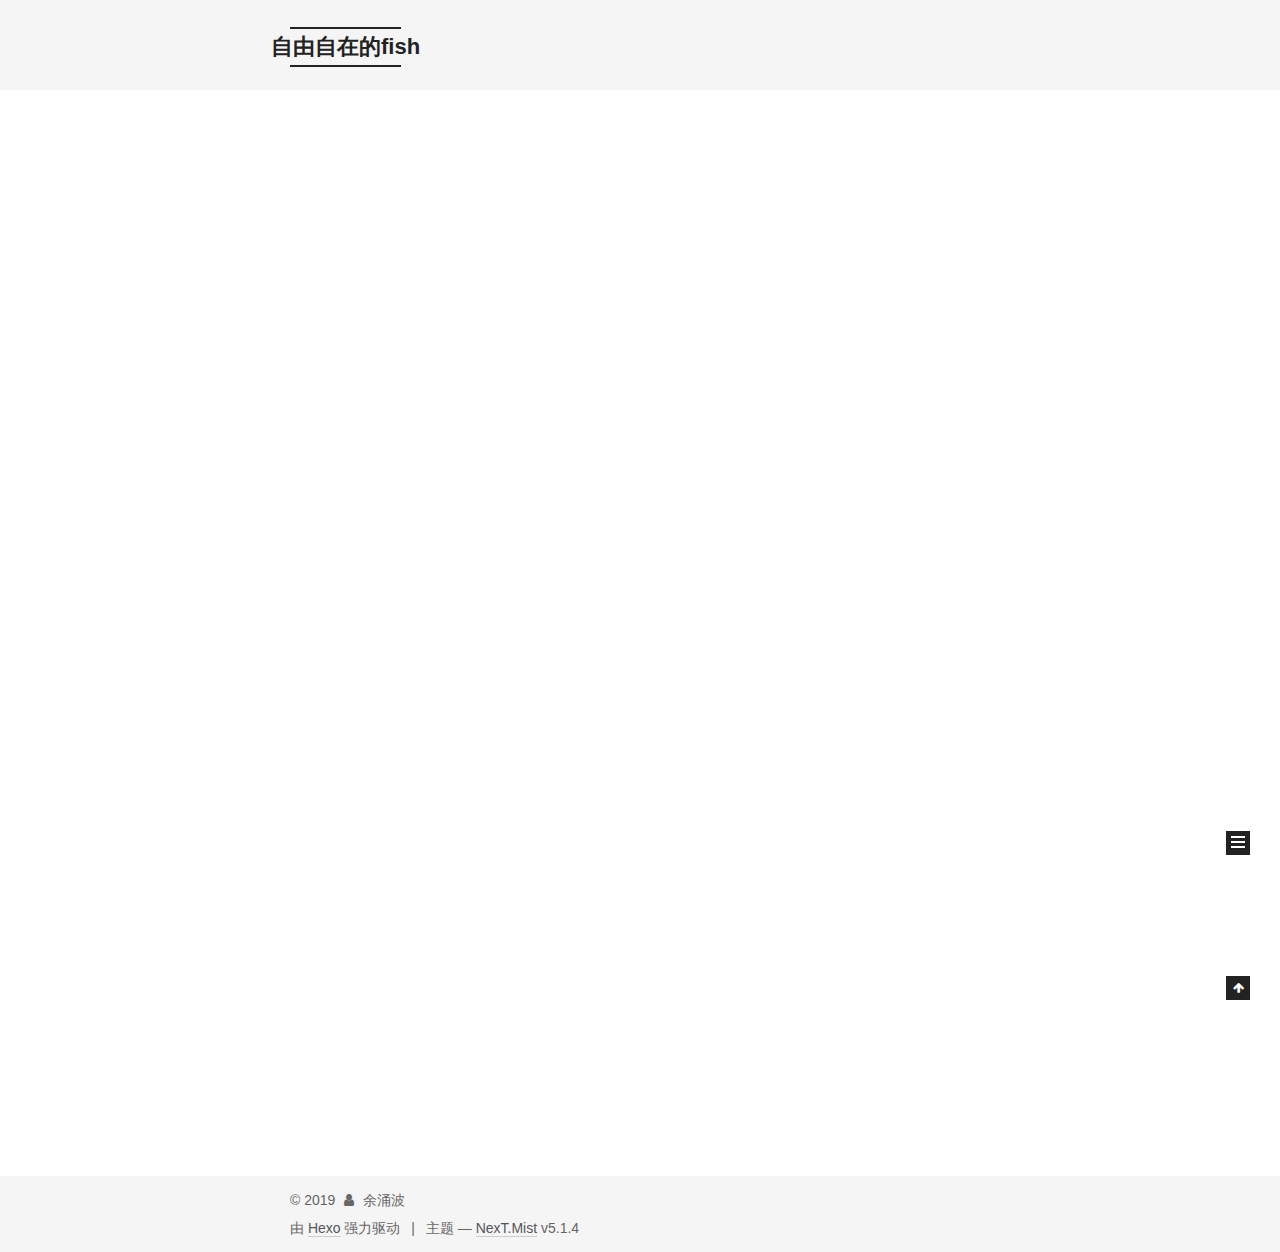
<file: index.html>
<!DOCTYPE html>



  


<html class="theme-next mist use-motion" lang="zh-Hans">
<head><meta name="generator" content="Hexo 3.8.0">
  <meta charset="UTF-8">
<meta http-equiv="X-UA-Compatible" content="IE=edge">
<meta name="viewport" content="width=device-width, initial-scale=1, maximum-scale=1">
<meta name="theme-color" content="#222">









<meta http-equiv="Cache-Control" content="no-transform">
<meta http-equiv="Cache-Control" content="no-siteapp">
















  
  
  <link href="/lib/fancybox/source/jquery.fancybox.css?v=2.1.5" rel="stylesheet" type="text/css">







<link href="/lib/font-awesome/css/font-awesome.min.css?v=4.6.2" rel="stylesheet" type="text/css">

<link href="/css/main.css?v=5.1.4" rel="stylesheet" type="text/css">


  <link rel="apple-touch-icon" sizes="180x180" href="/images/apple-touch-icon-next.png?v=5.1.4">


  <link rel="icon" type="image/png" sizes="32x32" href="/images/favicon-32x32-next.png?v=5.1.4">


  <link rel="icon" type="image/png" sizes="16x16" href="/images/favicon-16x16-next.png?v=5.1.4">


  <link rel="mask-icon" href="/images/logo.svg?v=5.1.4" color="#222">





  <meta name="keywords" content="Hexo, NexT">










<meta name="description" content="用来记录生活及技术的内容">
<meta name="keywords" content="java、python、ES6、">
<meta property="og:type" content="website">
<meta property="og:title" content="自由自在的fish">
<meta property="og:url" content="http://yoursite.com/index.html">
<meta property="og:site_name" content="自由自在的fish">
<meta property="og:description" content="用来记录生活及技术的内容">
<meta property="og:locale" content="zh-Hans">
<meta name="twitter:card" content="summary">
<meta name="twitter:title" content="自由自在的fish">
<meta name="twitter:description" content="用来记录生活及技术的内容">



<script type="text/javascript" id="hexo.configurations">
  var NexT = window.NexT || {};
  var CONFIG = {
    root: '/',
    scheme: 'Mist',
    version: '5.1.4',
    sidebar: {"position":"left","display":"post","offset":12,"b2t":false,"scrollpercent":false,"onmobile":false},
    fancybox: true,
    tabs: true,
    motion: {"enable":true,"async":false,"transition":{"post_block":"fadeIn","post_header":"slideDownIn","post_body":"slideDownIn","coll_header":"slideLeftIn","sidebar":"slideUpIn"}},
    duoshuo: {
      userId: '0',
      author: '博主'
    },
    algolia: {
      applicationID: '',
      apiKey: '',
      indexName: '',
      hits: {"per_page":10},
      labels: {"input_placeholder":"Search for Posts","hits_empty":"We didn't find any results for the search: ${query}","hits_stats":"${hits} results found in ${time} ms"}
    }
  };
</script>



  <link rel="canonical" href="http://yoursite.com/">





  <title>自由自在的fish</title>
  








</head>

<body itemscope="" itemtype="http://schema.org/WebPage" lang="zh-Hans">

  
  
    
  

  <div class="container sidebar-position-left 
  page-home">
    <div class="headband"></div>

    <header id="header" class="header" itemscope="" itemtype="http://schema.org/WPHeader">
      <div class="header-inner"><div class="site-brand-wrapper">
  <div class="site-meta ">
    

    <div class="custom-logo-site-title">
      <a href="/" class="brand" rel="start">
        <span class="logo-line-before"><i></i></span>
        <span class="site-title">自由自在的fish</span>
        <span class="logo-line-after"><i></i></span>
      </a>
    </div>
      
        <p class="site-subtitle">生活除了艰辛,还有诗和远方</p>
      
  </div>

  <div class="site-nav-toggle">
    <button>
      <span class="btn-bar"></span>
      <span class="btn-bar"></span>
      <span class="btn-bar"></span>
    </button>
  </div>
</div>

<nav class="site-nav">
  

  
    <ul id="menu" class="menu">
      
        
        <li class="menu-item menu-item-home">
          <a href="/" rel="section">
            
              <i class="menu-item-icon fa fa-fw fa-home"></i> <br>
            
            首页
          </a>
        </li>
      
        
        <li class="menu-item menu-item-categories">
          <a href="/categories/" rel="section">
            
              <i class="menu-item-icon fa fa-fw fa-th"></i> <br>
            
            分类
          </a>
        </li>
      
        
        <li class="menu-item menu-item-archives">
          <a href="/archives/" rel="section">
            
              <i class="menu-item-icon fa fa-fw fa-archive"></i> <br>
            
            归档
          </a>
        </li>
      
        
        <li class="menu-item menu-item-about">
          <a href="/about/" rel="section">
            
              <i class="menu-item-icon fa fa-fw fa-user"></i> <br>
            
            关于
          </a>
        </li>
      

      
    </ul>
  

  
</nav>



 </div>
    </header>

    <main id="main" class="main">
      <div class="main-inner">
        <div class="content-wrap">
          <div id="content" class="content">
            
  <section id="posts" class="posts-expand">
    
      

  

  
  
  

  <article class="post post-type-normal" itemscope="" itemtype="http://schema.org/Article">
  
  
  
  <div class="post-block">
    <link itemprop="mainEntityOfPage" href="http://yoursite.com/2019/02/13/hello-world/">

    <span hidden itemprop="author" itemscope="" itemtype="http://schema.org/Person">
      <meta itemprop="name" content="余涌波">
      <meta itemprop="description" content="">
      <meta itemprop="image" content="/images/avatar.jpg">
    </span>

    <span hidden itemprop="publisher" itemscope="" itemtype="http://schema.org/Organization">
      <meta itemprop="name" content="自由自在的fish">
    </span>

    
      <header class="post-header">

        
        
          <h1 class="post-title" itemprop="name headline">
                
                <a class="post-title-link" href="/2019/02/13/hello-world/" itemprop="url">Hello World</a></h1>
        

        <div class="post-meta">
          <span class="post-time">
            
              <span class="post-meta-item-icon">
                <i class="fa fa-calendar-o"></i>
              </span>
              
                <span class="post-meta-item-text">发表于</span>
              
              <time title="创建于" itemprop="dateCreated datePublished" datetime="2019-02-13T16:18:15+08:00">
                2019-02-13
              </time>
            

            

            
          </span>

          

          
            
          

          
          

          

          

          

        </div>
      </header>
    

    
    
    
    <div class="post-body" itemprop="articleBody">

      
      

      
        
          
            <p>Welcome to <a href="https://hexo.io/" target="_blank" rel="noopener">Hexo</a>! This is your very first post. Check <a href="https://hexo.io/docs/" target="_blank" rel="noopener">documentation</a> for more info. If you get any problems when using Hexo, you can find the answer in <a href="https://hexo.io/docs/troubleshooting.html" target="_blank" rel="noopener">troubleshooting</a> or you can ask me on <a href="https://github.com/hexojs/hexo/issues" target="_blank" rel="noopener">GitHub</a>.</p>
<h2 id="Quick-Start"><a href="#Quick-Start" class="headerlink" title="Quick Start"></a>Quick Start</h2><h3 id="Create-a-new-post"><a href="#Create-a-new-post" class="headerlink" title="Create a new post"></a>Create a new post</h3><figure class="highlight bash"><table><tr><td class="gutter"><pre><span class="line">1</span><br></pre></td><td class="code"><pre><span class="line">$ hexo new <span class="string">"My New Post"</span></span><br></pre></td></tr></table></figure>
<p>More info: <a href="https://hexo.io/docs/writing.html" target="_blank" rel="noopener">Writing</a></p>
<h3 id="Run-server"><a href="#Run-server" class="headerlink" title="Run server"></a>Run server</h3><figure class="highlight bash"><table><tr><td class="gutter"><pre><span class="line">1</span><br></pre></td><td class="code"><pre><span class="line">$ hexo server</span><br></pre></td></tr></table></figure>
<p>More info: <a href="https://hexo.io/docs/server.html" target="_blank" rel="noopener">Server</a></p>
<h3 id="Generate-static-files"><a href="#Generate-static-files" class="headerlink" title="Generate static files"></a>Generate static files</h3><figure class="highlight bash"><table><tr><td class="gutter"><pre><span class="line">1</span><br></pre></td><td class="code"><pre><span class="line">$ hexo generate</span><br></pre></td></tr></table></figure>
<p>More info: <a href="https://hexo.io/docs/generating.html" target="_blank" rel="noopener">Generating</a></p>
<h3 id="Deploy-to-remote-sites"><a href="#Deploy-to-remote-sites" class="headerlink" title="Deploy to remote sites"></a>Deploy to remote sites</h3><figure class="highlight bash"><table><tr><td class="gutter"><pre><span class="line">1</span><br></pre></td><td class="code"><pre><span class="line">$ hexo deploy</span><br></pre></td></tr></table></figure>
<p>More info: <a href="https://hexo.io/docs/deployment.html" target="_blank" rel="noopener">Deployment</a></p>

          
        
      
    </div>
    
    
    

    

    

    

    <footer class="post-footer">
      

      

      

      
      
        <div class="post-eof"></div>
      
    </footer>
  </div>
  
  
  
  </article>


    
  </section>

  


          </div>
          


          

        </div>
        
          
  
  <div class="sidebar-toggle">
    <div class="sidebar-toggle-line-wrap">
      <span class="sidebar-toggle-line sidebar-toggle-line-first"></span>
      <span class="sidebar-toggle-line sidebar-toggle-line-middle"></span>
      <span class="sidebar-toggle-line sidebar-toggle-line-last"></span>
    </div>
  </div>

  <aside id="sidebar" class="sidebar">
    
    <div class="sidebar-inner">

      

      

      <section class="site-overview-wrap sidebar-panel sidebar-panel-active">
        <div class="site-overview">
          <div class="site-author motion-element" itemprop="author" itemscope="" itemtype="http://schema.org/Person">
            
              <img class="site-author-image" itemprop="image" src="/images/avatar.jpg" alt="余涌波">
            
              <p class="site-author-name" itemprop="name">余涌波</p>
              <p class="site-description motion-element" itemprop="description">用来记录生活及技术的内容</p>
          </div>

          <nav class="site-state motion-element">

            
              <div class="site-state-item site-state-posts">
              
                <a href="/archives/">
              
                  <span class="site-state-item-count">1</span>
                  <span class="site-state-item-name">日志</span>
                </a>
              </div>
            

            

            

          </nav>

          

          

          
          

          
          

          

        </div>
      </section>

      

      

    </div>
  </aside>


        
      </div>
    </main>

    <footer id="footer" class="footer">
      <div class="footer-inner">
        <div class="copyright">&copy; <span itemprop="copyrightYear">2019</span>
  <span class="with-love">
    <i class="fa fa-user"></i>
  </span>
  <span class="author" itemprop="copyrightHolder">余涌波</span>

  
</div>


  <div class="powered-by">由 <a class="theme-link" target="_blank" href="https://hexo.io">Hexo</a> 强力驱动</div>



  <span class="post-meta-divider">|</span>



  <div class="theme-info">主题 &mdash; <a class="theme-link" target="_blank" href="https://github.com/iissnan/hexo-theme-next">NexT.Mist</a> v5.1.4</div>




        







        
      </div>
    </footer>

    
      <div class="back-to-top">
        <i class="fa fa-arrow-up"></i>
        
      </div>
    

    

  </div>

  

<script type="text/javascript">
  if (Object.prototype.toString.call(window.Promise) !== '[object Function]') {
    window.Promise = null;
  }
</script>









  












  
  
    <script type="text/javascript" src="/lib/jquery/index.js?v=2.1.3"></script>
  

  
  
    <script type="text/javascript" src="/lib/fastclick/lib/fastclick.min.js?v=1.0.6"></script>
  

  
  
    <script type="text/javascript" src="/lib/jquery_lazyload/jquery.lazyload.js?v=1.9.7"></script>
  

  
  
    <script type="text/javascript" src="/lib/velocity/velocity.min.js?v=1.2.1"></script>
  

  
  
    <script type="text/javascript" src="/lib/velocity/velocity.ui.min.js?v=1.2.1"></script>
  

  
  
    <script type="text/javascript" src="/lib/fancybox/source/jquery.fancybox.pack.js?v=2.1.5"></script>
  


  


  <script type="text/javascript" src="/js/src/utils.js?v=5.1.4"></script>

  <script type="text/javascript" src="/js/src/motion.js?v=5.1.4"></script>



  
  

  

  


  <script type="text/javascript" src="/js/src/bootstrap.js?v=5.1.4"></script>



  


  




	





  





  












  





  

  

  

  
  

  

  

  

</body>
</html>
</file>
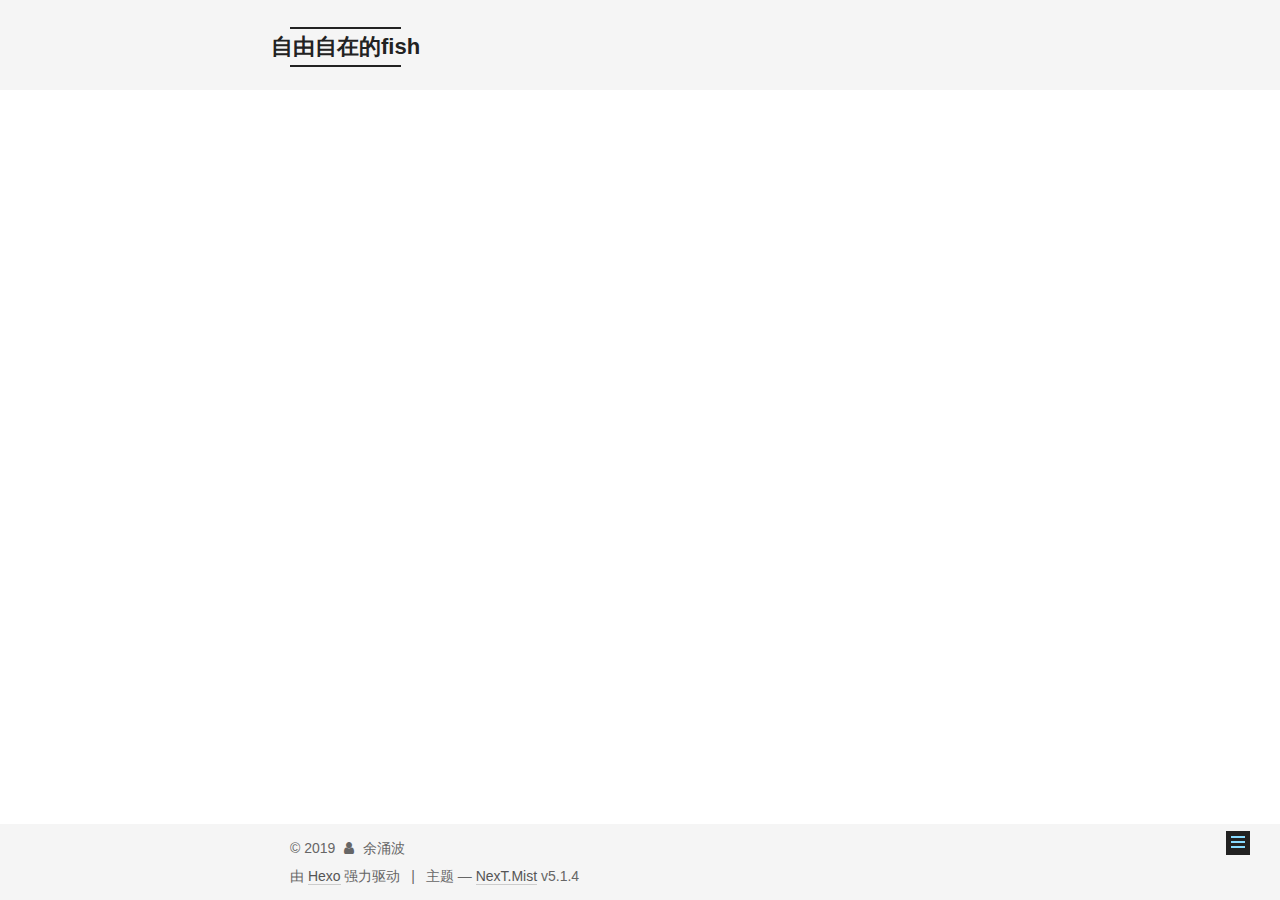
<file: about/index.html>
<!DOCTYPE html>



  


<html class="theme-next mist use-motion" lang="zh-Hans">
<head><meta name="generator" content="Hexo 3.8.0">
  <meta charset="UTF-8">
<meta http-equiv="X-UA-Compatible" content="IE=edge">
<meta name="viewport" content="width=device-width, initial-scale=1, maximum-scale=1">
<meta name="theme-color" content="#222">









<meta http-equiv="Cache-Control" content="no-transform">
<meta http-equiv="Cache-Control" content="no-siteapp">
















  
  
  <link href="/lib/fancybox/source/jquery.fancybox.css?v=2.1.5" rel="stylesheet" type="text/css">







<link href="/lib/font-awesome/css/font-awesome.min.css?v=4.6.2" rel="stylesheet" type="text/css">

<link href="/css/main.css?v=5.1.4" rel="stylesheet" type="text/css">


  <link rel="apple-touch-icon" sizes="180x180" href="/images/apple-touch-icon-next.png?v=5.1.4">


  <link rel="icon" type="image/png" sizes="32x32" href="/images/favicon-32x32-next.png?v=5.1.4">


  <link rel="icon" type="image/png" sizes="16x16" href="/images/favicon-16x16-next.png?v=5.1.4">


  <link rel="mask-icon" href="/images/logo.svg?v=5.1.4" color="#222">





  <meta name="keywords" content="Hexo, NexT">










<meta name="description" content="联系方式  110 微信 yybhappy1314 邮箱 1078966693@qq.com">
<meta name="keywords" content="java、python、ES6、">
<meta property="og:type" content="website">
<meta property="og:title" content="关于我们">
<meta property="og:url" content="http://yoursite.com/about/index.html">
<meta property="og:site_name" content="自由自在的fish">
<meta property="og:description" content="联系方式  110 微信 yybhappy1314 邮箱 1078966693@qq.com">
<meta property="og:locale" content="zh-Hans">
<meta property="og:updated_time" content="2019-02-14T03:45:06.968Z">
<meta name="twitter:card" content="summary">
<meta name="twitter:title" content="关于我们">
<meta name="twitter:description" content="联系方式  110 微信 yybhappy1314 邮箱 1078966693@qq.com">



<script type="text/javascript" id="hexo.configurations">
  var NexT = window.NexT || {};
  var CONFIG = {
    root: '/',
    scheme: 'Mist',
    version: '5.1.4',
    sidebar: {"position":"left","display":"post","offset":12,"b2t":false,"scrollpercent":false,"onmobile":false},
    fancybox: true,
    tabs: true,
    motion: {"enable":true,"async":false,"transition":{"post_block":"fadeIn","post_header":"slideDownIn","post_body":"slideDownIn","coll_header":"slideLeftIn","sidebar":"slideUpIn"}},
    duoshuo: {
      userId: '0',
      author: '博主'
    },
    algolia: {
      applicationID: '',
      apiKey: '',
      indexName: '',
      hits: {"per_page":10},
      labels: {"input_placeholder":"Search for Posts","hits_empty":"We didn't find any results for the search: ${query}","hits_stats":"${hits} results found in ${time} ms"}
    }
  };
</script>



  <link rel="canonical" href="http://yoursite.com/about/">





  <title>关于我们 | 自由自在的fish</title>
  








</head>

<body itemscope="" itemtype="http://schema.org/WebPage" lang="zh-Hans">

  
  
    
  

  <div class="container sidebar-position-left page-post-detail">
    <div class="headband"></div>

    <header id="header" class="header" itemscope="" itemtype="http://schema.org/WPHeader">
      <div class="header-inner"><div class="site-brand-wrapper">
  <div class="site-meta ">
    

    <div class="custom-logo-site-title">
      <a href="/" class="brand" rel="start">
        <span class="logo-line-before"><i></i></span>
        <span class="site-title">自由自在的fish</span>
        <span class="logo-line-after"><i></i></span>
      </a>
    </div>
      
        <p class="site-subtitle">生活除了艰辛,还有诗和远方</p>
      
  </div>

  <div class="site-nav-toggle">
    <button>
      <span class="btn-bar"></span>
      <span class="btn-bar"></span>
      <span class="btn-bar"></span>
    </button>
  </div>
</div>

<nav class="site-nav">
  

  
    <ul id="menu" class="menu">
      
        
        <li class="menu-item menu-item-home">
          <a href="/" rel="section">
            
              <i class="menu-item-icon fa fa-fw fa-home"></i> <br>
            
            首页
          </a>
        </li>
      
        
        <li class="menu-item menu-item-categories">
          <a href="/categories/" rel="section">
            
              <i class="menu-item-icon fa fa-fw fa-th"></i> <br>
            
            分类
          </a>
        </li>
      
        
        <li class="menu-item menu-item-archives">
          <a href="/archives/" rel="section">
            
              <i class="menu-item-icon fa fa-fw fa-archive"></i> <br>
            
            归档
          </a>
        </li>
      
        
        <li class="menu-item menu-item-about">
          <a href="/about/" rel="section">
            
              <i class="menu-item-icon fa fa-fw fa-user"></i> <br>
            
            关于
          </a>
        </li>
      

      
    </ul>
  

  
</nav>



 </div>
    </header>

    <main id="main" class="main">
      <div class="main-inner">
        <div class="content-wrap">
          <div id="content" class="content">
            

  <div id="posts" class="posts-expand">
    
    
    
    <div class="post-block page">
      <header class="post-header">

	<h1 class="post-title" itemprop="name headline">关于我们</h1>



</header>

      
      
      
      <div class="post-body">
        
        
          <ul>
<li>联系方式  110</li>
<li>微信 yybhappy1314</li>
<li>邮箱 <a href="mailto:1078966693@qq.com" target="_blank" rel="noopener">1078966693@qq.com</a></li>
</ul>

        
      </div>
      
      
      
    </div>
    
    
    
  </div>


          </div>
          


          

  



        </div>
        
          
  
  <div class="sidebar-toggle">
    <div class="sidebar-toggle-line-wrap">
      <span class="sidebar-toggle-line sidebar-toggle-line-first"></span>
      <span class="sidebar-toggle-line sidebar-toggle-line-middle"></span>
      <span class="sidebar-toggle-line sidebar-toggle-line-last"></span>
    </div>
  </div>

  <aside id="sidebar" class="sidebar">
    
    <div class="sidebar-inner">

      

      

      <section class="site-overview-wrap sidebar-panel sidebar-panel-active">
        <div class="site-overview">
          <div class="site-author motion-element" itemprop="author" itemscope="" itemtype="http://schema.org/Person">
            
              <img class="site-author-image" itemprop="image" src="/images/avatar.jpg" alt="余涌波">
            
              <p class="site-author-name" itemprop="name">余涌波</p>
              <p class="site-description motion-element" itemprop="description">用来记录生活及技术的内容</p>
          </div>

          <nav class="site-state motion-element">

            
              <div class="site-state-item site-state-posts">
              
                <a href="/archives/">
              
                  <span class="site-state-item-count">1</span>
                  <span class="site-state-item-name">日志</span>
                </a>
              </div>
            

            

            

          </nav>

          

          

          
          

          
          

          

        </div>
      </section>

      

      

    </div>
  </aside>


        
      </div>
    </main>

    <footer id="footer" class="footer">
      <div class="footer-inner">
        <div class="copyright">&copy; <span itemprop="copyrightYear">2019</span>
  <span class="with-love">
    <i class="fa fa-user"></i>
  </span>
  <span class="author" itemprop="copyrightHolder">余涌波</span>

  
</div>


  <div class="powered-by">由 <a class="theme-link" target="_blank" href="https://hexo.io">Hexo</a> 强力驱动</div>



  <span class="post-meta-divider">|</span>



  <div class="theme-info">主题 &mdash; <a class="theme-link" target="_blank" href="https://github.com/iissnan/hexo-theme-next">NexT.Mist</a> v5.1.4</div>




        







        
      </div>
    </footer>

    
      <div class="back-to-top">
        <i class="fa fa-arrow-up"></i>
        
      </div>
    

    

  </div>

  

<script type="text/javascript">
  if (Object.prototype.toString.call(window.Promise) !== '[object Function]') {
    window.Promise = null;
  }
</script>









  












  
  
    <script type="text/javascript" src="/lib/jquery/index.js?v=2.1.3"></script>
  

  
  
    <script type="text/javascript" src="/lib/fastclick/lib/fastclick.min.js?v=1.0.6"></script>
  

  
  
    <script type="text/javascript" src="/lib/jquery_lazyload/jquery.lazyload.js?v=1.9.7"></script>
  

  
  
    <script type="text/javascript" src="/lib/velocity/velocity.min.js?v=1.2.1"></script>
  

  
  
    <script type="text/javascript" src="/lib/velocity/velocity.ui.min.js?v=1.2.1"></script>
  

  
  
    <script type="text/javascript" src="/lib/fancybox/source/jquery.fancybox.pack.js?v=2.1.5"></script>
  


  


  <script type="text/javascript" src="/js/src/utils.js?v=5.1.4"></script>

  <script type="text/javascript" src="/js/src/motion.js?v=5.1.4"></script>



  
  

  
  <script type="text/javascript" src="/js/src/scrollspy.js?v=5.1.4"></script>
<script type="text/javascript" src="/js/src/post-details.js?v=5.1.4"></script>



  


  <script type="text/javascript" src="/js/src/bootstrap.js?v=5.1.4"></script>



  


  




	





  





  












  





  

  

  

  
  

  

  

  

</body>
</html>
</file>
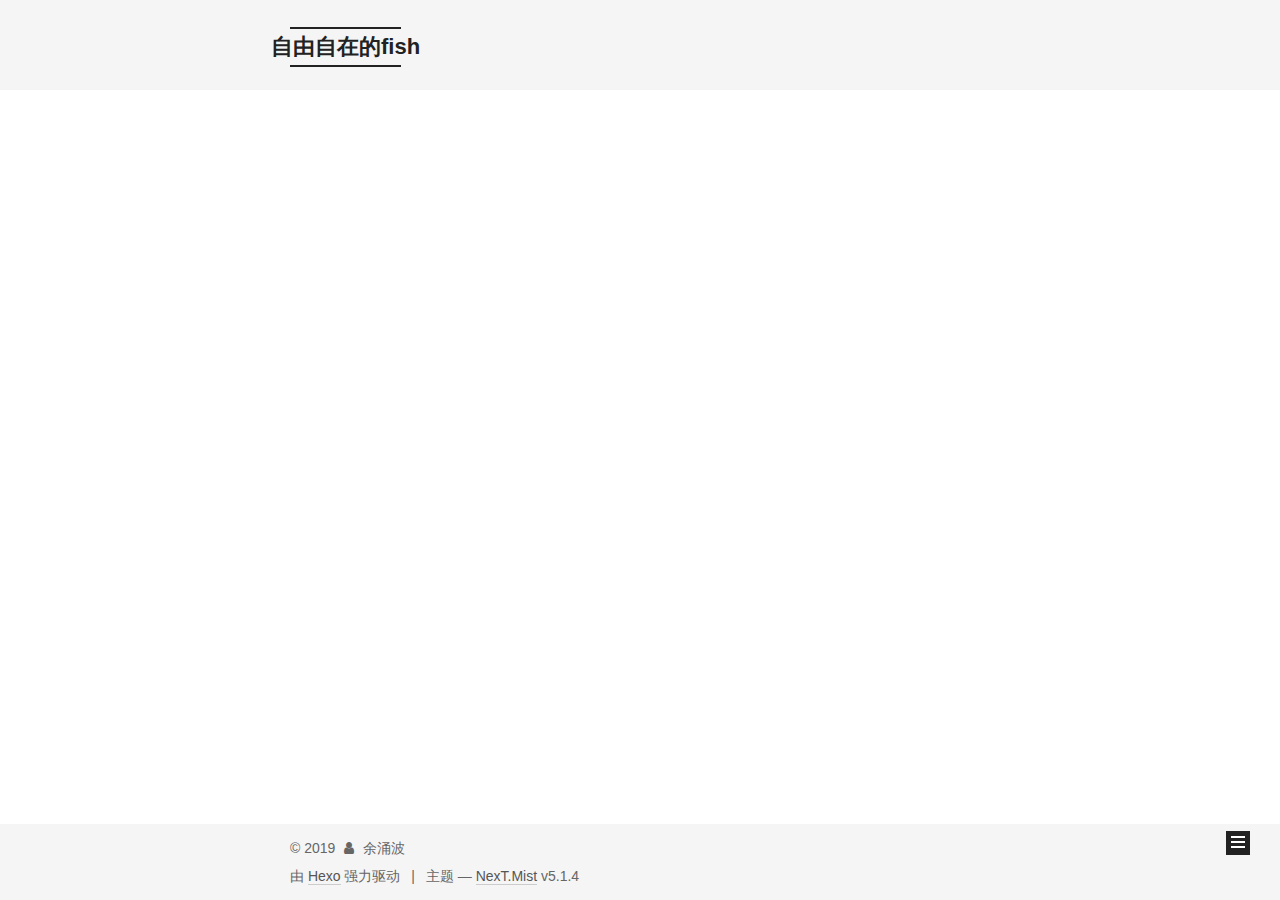
<file: archives/index.html>
<!DOCTYPE html>



  


<html class="theme-next mist use-motion" lang="zh-Hans">
<head><meta name="generator" content="Hexo 3.8.0">
  <meta charset="UTF-8">
<meta http-equiv="X-UA-Compatible" content="IE=edge">
<meta name="viewport" content="width=device-width, initial-scale=1, maximum-scale=1">
<meta name="theme-color" content="#222">









<meta http-equiv="Cache-Control" content="no-transform">
<meta http-equiv="Cache-Control" content="no-siteapp">
















  
  
  <link href="/lib/fancybox/source/jquery.fancybox.css?v=2.1.5" rel="stylesheet" type="text/css">







<link href="/lib/font-awesome/css/font-awesome.min.css?v=4.6.2" rel="stylesheet" type="text/css">

<link href="/css/main.css?v=5.1.4" rel="stylesheet" type="text/css">


  <link rel="apple-touch-icon" sizes="180x180" href="/images/apple-touch-icon-next.png?v=5.1.4">


  <link rel="icon" type="image/png" sizes="32x32" href="/images/favicon-32x32-next.png?v=5.1.4">


  <link rel="icon" type="image/png" sizes="16x16" href="/images/favicon-16x16-next.png?v=5.1.4">


  <link rel="mask-icon" href="/images/logo.svg?v=5.1.4" color="#222">





  <meta name="keywords" content="Hexo, NexT">










<meta name="description" content="用来记录生活及技术的内容">
<meta name="keywords" content="java、python、ES6、">
<meta property="og:type" content="website">
<meta property="og:title" content="自由自在的fish">
<meta property="og:url" content="http://yoursite.com/archives/index.html">
<meta property="og:site_name" content="自由自在的fish">
<meta property="og:description" content="用来记录生活及技术的内容">
<meta property="og:locale" content="zh-Hans">
<meta name="twitter:card" content="summary">
<meta name="twitter:title" content="自由自在的fish">
<meta name="twitter:description" content="用来记录生活及技术的内容">



<script type="text/javascript" id="hexo.configurations">
  var NexT = window.NexT || {};
  var CONFIG = {
    root: '/',
    scheme: 'Mist',
    version: '5.1.4',
    sidebar: {"position":"left","display":"post","offset":12,"b2t":false,"scrollpercent":false,"onmobile":false},
    fancybox: true,
    tabs: true,
    motion: {"enable":true,"async":false,"transition":{"post_block":"fadeIn","post_header":"slideDownIn","post_body":"slideDownIn","coll_header":"slideLeftIn","sidebar":"slideUpIn"}},
    duoshuo: {
      userId: '0',
      author: '博主'
    },
    algolia: {
      applicationID: '',
      apiKey: '',
      indexName: '',
      hits: {"per_page":10},
      labels: {"input_placeholder":"Search for Posts","hits_empty":"We didn't find any results for the search: ${query}","hits_stats":"${hits} results found in ${time} ms"}
    }
  };
</script>



  <link rel="canonical" href="http://yoursite.com/archives/">





  <title>归档 | 自由自在的fish</title>
  








</head>

<body itemscope="" itemtype="http://schema.org/WebPage" lang="zh-Hans">

  
  
    
  

  <div class="container sidebar-position-left page-archive">
    <div class="headband"></div>

    <header id="header" class="header" itemscope="" itemtype="http://schema.org/WPHeader">
      <div class="header-inner"><div class="site-brand-wrapper">
  <div class="site-meta ">
    

    <div class="custom-logo-site-title">
      <a href="/" class="brand" rel="start">
        <span class="logo-line-before"><i></i></span>
        <span class="site-title">自由自在的fish</span>
        <span class="logo-line-after"><i></i></span>
      </a>
    </div>
      
        <p class="site-subtitle">生活除了艰辛,还有诗和远方</p>
      
  </div>

  <div class="site-nav-toggle">
    <button>
      <span class="btn-bar"></span>
      <span class="btn-bar"></span>
      <span class="btn-bar"></span>
    </button>
  </div>
</div>

<nav class="site-nav">
  

  
    <ul id="menu" class="menu">
      
        
        <li class="menu-item menu-item-home">
          <a href="/" rel="section">
            
              <i class="menu-item-icon fa fa-fw fa-home"></i> <br>
            
            首页
          </a>
        </li>
      
        
        <li class="menu-item menu-item-categories">
          <a href="/categories/" rel="section">
            
              <i class="menu-item-icon fa fa-fw fa-th"></i> <br>
            
            分类
          </a>
        </li>
      
        
        <li class="menu-item menu-item-archives">
          <a href="/archives/" rel="section">
            
              <i class="menu-item-icon fa fa-fw fa-archive"></i> <br>
            
            归档
          </a>
        </li>
      
        
        <li class="menu-item menu-item-about">
          <a href="/about/" rel="section">
            
              <i class="menu-item-icon fa fa-fw fa-user"></i> <br>
            
            关于
          </a>
        </li>
      

      
    </ul>
  

  
</nav>



 </div>
    </header>

    <main id="main" class="main">
      <div class="main-inner">
        <div class="content-wrap">
          <div id="content" class="content">
            

  
  
  
  <div class="post-block archive">
    <div id="posts" class="posts-collapse">
      <span class="archive-move-on"></span>

      <span class="archive-page-counter">
        
        
        
          
        
        嗯..! 目前共计 1 篇日志。 继续努力。
      </span>

      

        
        
        

        
          
          <div class="collection-title">
            <h1 class="archive-year" id="archive-year-2019">2019</h1>
          </div>
        
        

        

  <article class="post post-type-normal" itemscope="" itemtype="http://schema.org/Article">
    <header class="post-header">

      <h2 class="post-title">
        
            <a class="post-title-link" href="/2019/02/13/hello-world/" itemprop="url">
              
                <span itemprop="name">Hello World</span>
              
            </a>
        
      </h2>

      <div class="post-meta">
        <time class="post-time" itemprop="dateCreated" datetime="2019-02-13T16:18:15+08:00" content="2019-02-13">
          02-13
        </time>
      </div>

    </header>
  </article>



      

    </div>
  </div>
  
  
  

  



          </div>
          


          

        </div>
        
          
  
  <div class="sidebar-toggle">
    <div class="sidebar-toggle-line-wrap">
      <span class="sidebar-toggle-line sidebar-toggle-line-first"></span>
      <span class="sidebar-toggle-line sidebar-toggle-line-middle"></span>
      <span class="sidebar-toggle-line sidebar-toggle-line-last"></span>
    </div>
  </div>

  <aside id="sidebar" class="sidebar">
    
    <div class="sidebar-inner">

      

      

      <section class="site-overview-wrap sidebar-panel sidebar-panel-active">
        <div class="site-overview">
          <div class="site-author motion-element" itemprop="author" itemscope="" itemtype="http://schema.org/Person">
            
              <img class="site-author-image" itemprop="image" src="/images/avatar.jpg" alt="余涌波">
            
              <p class="site-author-name" itemprop="name">余涌波</p>
              <p class="site-description motion-element" itemprop="description">用来记录生活及技术的内容</p>
          </div>

          <nav class="site-state motion-element">

            
              <div class="site-state-item site-state-posts">
              
                <a href="/archives/">
              
                  <span class="site-state-item-count">1</span>
                  <span class="site-state-item-name">日志</span>
                </a>
              </div>
            

            

            

          </nav>

          

          

          
          

          
          

          

        </div>
      </section>

      

      

    </div>
  </aside>


        
      </div>
    </main>

    <footer id="footer" class="footer">
      <div class="footer-inner">
        <div class="copyright">&copy; <span itemprop="copyrightYear">2019</span>
  <span class="with-love">
    <i class="fa fa-user"></i>
  </span>
  <span class="author" itemprop="copyrightHolder">余涌波</span>

  
</div>


  <div class="powered-by">由 <a class="theme-link" target="_blank" href="https://hexo.io">Hexo</a> 强力驱动</div>



  <span class="post-meta-divider">|</span>



  <div class="theme-info">主题 &mdash; <a class="theme-link" target="_blank" href="https://github.com/iissnan/hexo-theme-next">NexT.Mist</a> v5.1.4</div>




        







        
      </div>
    </footer>

    
      <div class="back-to-top">
        <i class="fa fa-arrow-up"></i>
        
      </div>
    

    

  </div>

  

<script type="text/javascript">
  if (Object.prototype.toString.call(window.Promise) !== '[object Function]') {
    window.Promise = null;
  }
</script>









  












  
  
    <script type="text/javascript" src="/lib/jquery/index.js?v=2.1.3"></script>
  

  
  
    <script type="text/javascript" src="/lib/fastclick/lib/fastclick.min.js?v=1.0.6"></script>
  

  
  
    <script type="text/javascript" src="/lib/jquery_lazyload/jquery.lazyload.js?v=1.9.7"></script>
  

  
  
    <script type="text/javascript" src="/lib/velocity/velocity.min.js?v=1.2.1"></script>
  

  
  
    <script type="text/javascript" src="/lib/velocity/velocity.ui.min.js?v=1.2.1"></script>
  

  
  
    <script type="text/javascript" src="/lib/fancybox/source/jquery.fancybox.pack.js?v=2.1.5"></script>
  


  


  <script type="text/javascript" src="/js/src/utils.js?v=5.1.4"></script>

  <script type="text/javascript" src="/js/src/motion.js?v=5.1.4"></script>



  
  

  

  


  <script type="text/javascript" src="/js/src/bootstrap.js?v=5.1.4"></script>



  


  




	





  





  












  





  

  

  

  
  

  

  

  

</body>
</html>
</file>
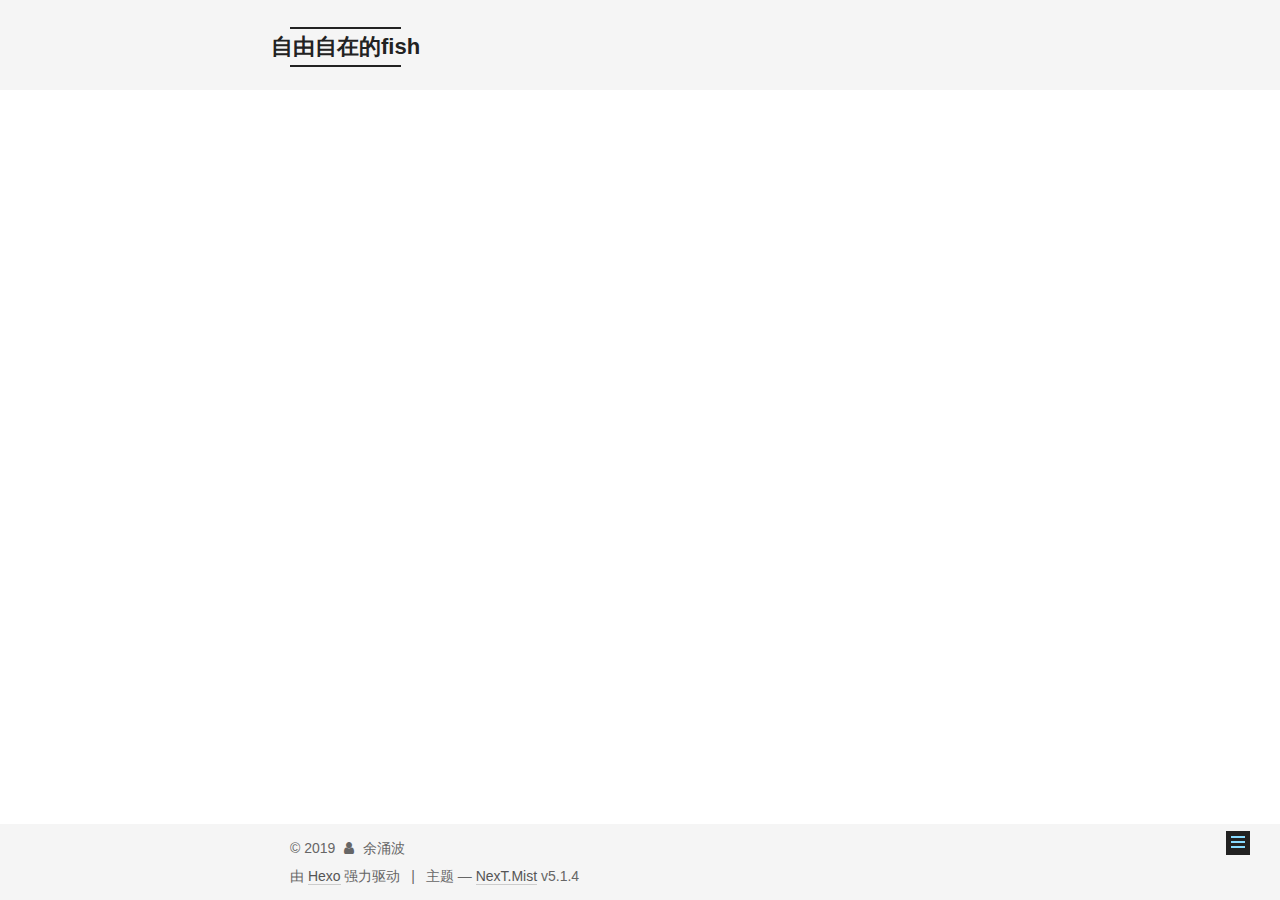
<file: categories/index.html>
<!DOCTYPE html>



  


<html class="theme-next mist use-motion" lang="zh-Hans">
<head><meta name="generator" content="Hexo 3.8.0">
  <meta charset="UTF-8">
<meta http-equiv="X-UA-Compatible" content="IE=edge">
<meta name="viewport" content="width=device-width, initial-scale=1, maximum-scale=1">
<meta name="theme-color" content="#222">









<meta http-equiv="Cache-Control" content="no-transform">
<meta http-equiv="Cache-Control" content="no-siteapp">
















  
  
  <link href="/lib/fancybox/source/jquery.fancybox.css?v=2.1.5" rel="stylesheet" type="text/css">







<link href="/lib/font-awesome/css/font-awesome.min.css?v=4.6.2" rel="stylesheet" type="text/css">

<link href="/css/main.css?v=5.1.4" rel="stylesheet" type="text/css">


  <link rel="apple-touch-icon" sizes="180x180" href="/images/apple-touch-icon-next.png?v=5.1.4">


  <link rel="icon" type="image/png" sizes="32x32" href="/images/favicon-32x32-next.png?v=5.1.4">


  <link rel="icon" type="image/png" sizes="16x16" href="/images/favicon-16x16-next.png?v=5.1.4">


  <link rel="mask-icon" href="/images/logo.svg?v=5.1.4" color="#222">





  <meta name="keywords" content="Hexo, NexT">










<meta name="description" content="用来记录生活及技术的内容">
<meta name="keywords" content="java、python、ES6、">
<meta property="og:type" content="website">
<meta property="og:title" content="分类">
<meta property="og:url" content="http://yoursite.com/categories/index.html">
<meta property="og:site_name" content="自由自在的fish">
<meta property="og:description" content="用来记录生活及技术的内容">
<meta property="og:locale" content="zh-Hans">
<meta property="og:updated_time" content="2019-02-14T03:36:24.099Z">
<meta name="twitter:card" content="summary">
<meta name="twitter:title" content="分类">
<meta name="twitter:description" content="用来记录生活及技术的内容">



<script type="text/javascript" id="hexo.configurations">
  var NexT = window.NexT || {};
  var CONFIG = {
    root: '/',
    scheme: 'Mist',
    version: '5.1.4',
    sidebar: {"position":"left","display":"post","offset":12,"b2t":false,"scrollpercent":false,"onmobile":false},
    fancybox: true,
    tabs: true,
    motion: {"enable":true,"async":false,"transition":{"post_block":"fadeIn","post_header":"slideDownIn","post_body":"slideDownIn","coll_header":"slideLeftIn","sidebar":"slideUpIn"}},
    duoshuo: {
      userId: '0',
      author: '博主'
    },
    algolia: {
      applicationID: '',
      apiKey: '',
      indexName: '',
      hits: {"per_page":10},
      labels: {"input_placeholder":"Search for Posts","hits_empty":"We didn't find any results for the search: ${query}","hits_stats":"${hits} results found in ${time} ms"}
    }
  };
</script>



  <link rel="canonical" href="http://yoursite.com/categories/">





  <title>分类 | 自由自在的fish</title>
  








</head>

<body itemscope="" itemtype="http://schema.org/WebPage" lang="zh-Hans">

  
  
    
  

  <div class="container sidebar-position-left page-post-detail">
    <div class="headband"></div>

    <header id="header" class="header" itemscope="" itemtype="http://schema.org/WPHeader">
      <div class="header-inner"><div class="site-brand-wrapper">
  <div class="site-meta ">
    

    <div class="custom-logo-site-title">
      <a href="/" class="brand" rel="start">
        <span class="logo-line-before"><i></i></span>
        <span class="site-title">自由自在的fish</span>
        <span class="logo-line-after"><i></i></span>
      </a>
    </div>
      
        <p class="site-subtitle">生活除了艰辛,还有诗和远方</p>
      
  </div>

  <div class="site-nav-toggle">
    <button>
      <span class="btn-bar"></span>
      <span class="btn-bar"></span>
      <span class="btn-bar"></span>
    </button>
  </div>
</div>

<nav class="site-nav">
  

  
    <ul id="menu" class="menu">
      
        
        <li class="menu-item menu-item-home">
          <a href="/" rel="section">
            
              <i class="menu-item-icon fa fa-fw fa-home"></i> <br>
            
            首页
          </a>
        </li>
      
        
        <li class="menu-item menu-item-categories">
          <a href="/categories/" rel="section">
            
              <i class="menu-item-icon fa fa-fw fa-th"></i> <br>
            
            分类
          </a>
        </li>
      
        
        <li class="menu-item menu-item-archives">
          <a href="/archives/" rel="section">
            
              <i class="menu-item-icon fa fa-fw fa-archive"></i> <br>
            
            归档
          </a>
        </li>
      
        
        <li class="menu-item menu-item-about">
          <a href="/about/" rel="section">
            
              <i class="menu-item-icon fa fa-fw fa-user"></i> <br>
            
            关于
          </a>
        </li>
      

      
    </ul>
  

  
</nav>



 </div>
    </header>

    <main id="main" class="main">
      <div class="main-inner">
        <div class="content-wrap">
          <div id="content" class="content">
            

  <div id="posts" class="posts-expand">
    
    
    
    <div class="post-block page">
      <header class="post-header">

	<h1 class="post-title" itemprop="name headline">分类</h1>



</header>

      
      
      
      <div class="post-body">
        
        
          <div class="category-all-page">
            <div class="category-all-title">
                暂无分类
            </div>
            <div class="category-all">
              
            </div>
          </div>
        
      </div>
      
      
      
    </div>
    
    
    
  </div>


          </div>
          


          

  



        </div>
        
          
  
  <div class="sidebar-toggle">
    <div class="sidebar-toggle-line-wrap">
      <span class="sidebar-toggle-line sidebar-toggle-line-first"></span>
      <span class="sidebar-toggle-line sidebar-toggle-line-middle"></span>
      <span class="sidebar-toggle-line sidebar-toggle-line-last"></span>
    </div>
  </div>

  <aside id="sidebar" class="sidebar">
    
    <div class="sidebar-inner">

      

      

      <section class="site-overview-wrap sidebar-panel sidebar-panel-active">
        <div class="site-overview">
          <div class="site-author motion-element" itemprop="author" itemscope="" itemtype="http://schema.org/Person">
            
              <img class="site-author-image" itemprop="image" src="/images/avatar.jpg" alt="余涌波">
            
              <p class="site-author-name" itemprop="name">余涌波</p>
              <p class="site-description motion-element" itemprop="description">用来记录生活及技术的内容</p>
          </div>

          <nav class="site-state motion-element">

            
              <div class="site-state-item site-state-posts">
              
                <a href="/archives/">
              
                  <span class="site-state-item-count">1</span>
                  <span class="site-state-item-name">日志</span>
                </a>
              </div>
            

            

            

          </nav>

          

          

          
          

          
          

          

        </div>
      </section>

      

      

    </div>
  </aside>


        
      </div>
    </main>

    <footer id="footer" class="footer">
      <div class="footer-inner">
        <div class="copyright">&copy; <span itemprop="copyrightYear">2019</span>
  <span class="with-love">
    <i class="fa fa-user"></i>
  </span>
  <span class="author" itemprop="copyrightHolder">余涌波</span>

  
</div>


  <div class="powered-by">由 <a class="theme-link" target="_blank" href="https://hexo.io">Hexo</a> 强力驱动</div>



  <span class="post-meta-divider">|</span>



  <div class="theme-info">主题 &mdash; <a class="theme-link" target="_blank" href="https://github.com/iissnan/hexo-theme-next">NexT.Mist</a> v5.1.4</div>




        







        
      </div>
    </footer>

    
      <div class="back-to-top">
        <i class="fa fa-arrow-up"></i>
        
      </div>
    

    

  </div>

  

<script type="text/javascript">
  if (Object.prototype.toString.call(window.Promise) !== '[object Function]') {
    window.Promise = null;
  }
</script>









  












  
  
    <script type="text/javascript" src="/lib/jquery/index.js?v=2.1.3"></script>
  

  
  
    <script type="text/javascript" src="/lib/fastclick/lib/fastclick.min.js?v=1.0.6"></script>
  

  
  
    <script type="text/javascript" src="/lib/jquery_lazyload/jquery.lazyload.js?v=1.9.7"></script>
  

  
  
    <script type="text/javascript" src="/lib/velocity/velocity.min.js?v=1.2.1"></script>
  

  
  
    <script type="text/javascript" src="/lib/velocity/velocity.ui.min.js?v=1.2.1"></script>
  

  
  
    <script type="text/javascript" src="/lib/fancybox/source/jquery.fancybox.pack.js?v=2.1.5"></script>
  


  


  <script type="text/javascript" src="/js/src/utils.js?v=5.1.4"></script>

  <script type="text/javascript" src="/js/src/motion.js?v=5.1.4"></script>



  
  

  
  <script type="text/javascript" src="/js/src/scrollspy.js?v=5.1.4"></script>
<script type="text/javascript" src="/js/src/post-details.js?v=5.1.4"></script>



  


  <script type="text/javascript" src="/js/src/bootstrap.js?v=5.1.4"></script>



  


  




	





  





  












  





  

  

  

  
  

  

  

  

</body>
</html>
</file>
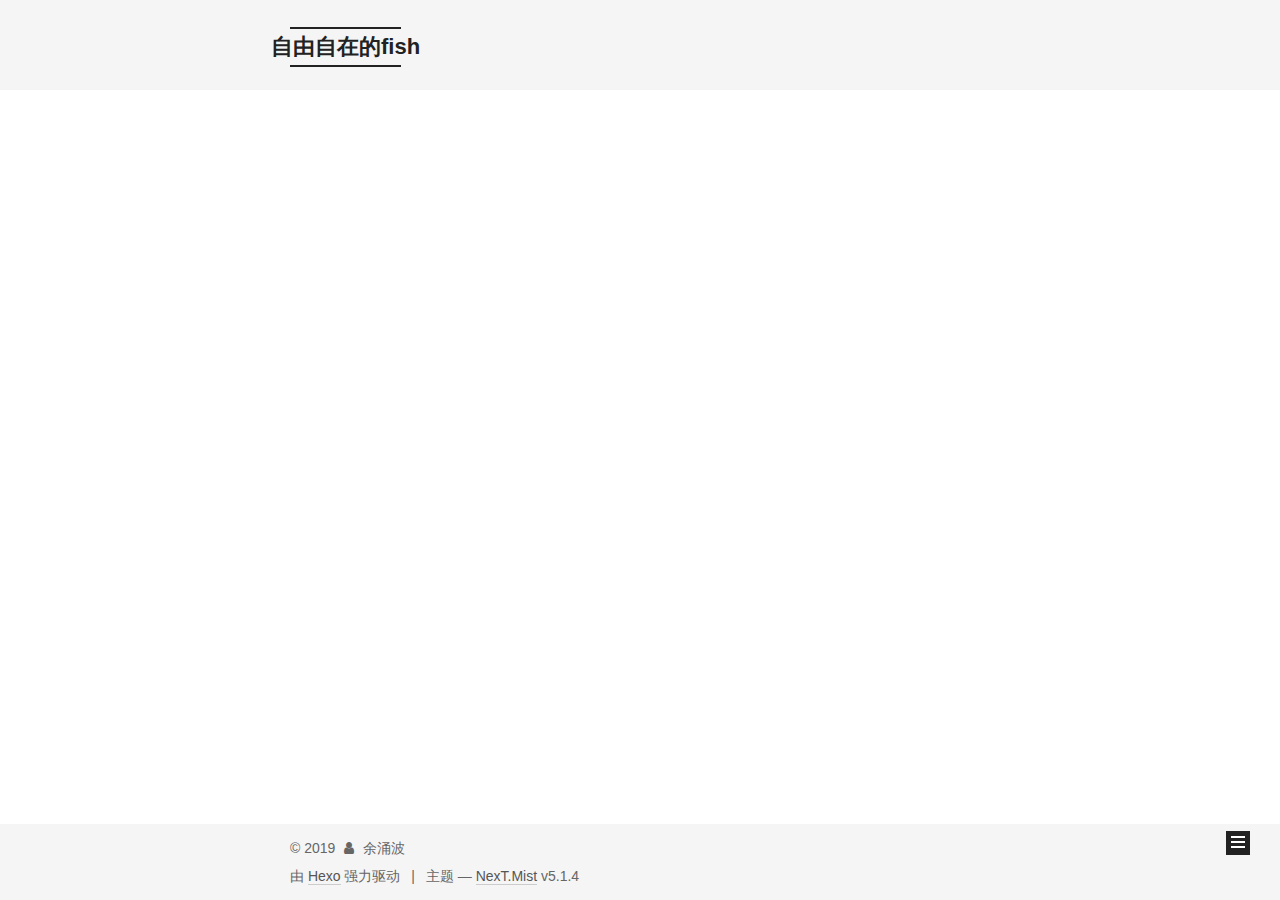
<file: archives/2019/index.html>
<!DOCTYPE html>



  


<html class="theme-next mist use-motion" lang="zh-Hans">
<head><meta name="generator" content="Hexo 3.8.0">
  <meta charset="UTF-8">
<meta http-equiv="X-UA-Compatible" content="IE=edge">
<meta name="viewport" content="width=device-width, initial-scale=1, maximum-scale=1">
<meta name="theme-color" content="#222">









<meta http-equiv="Cache-Control" content="no-transform">
<meta http-equiv="Cache-Control" content="no-siteapp">
















  
  
  <link href="/lib/fancybox/source/jquery.fancybox.css?v=2.1.5" rel="stylesheet" type="text/css">







<link href="/lib/font-awesome/css/font-awesome.min.css?v=4.6.2" rel="stylesheet" type="text/css">

<link href="/css/main.css?v=5.1.4" rel="stylesheet" type="text/css">


  <link rel="apple-touch-icon" sizes="180x180" href="/images/apple-touch-icon-next.png?v=5.1.4">


  <link rel="icon" type="image/png" sizes="32x32" href="/images/favicon-32x32-next.png?v=5.1.4">


  <link rel="icon" type="image/png" sizes="16x16" href="/images/favicon-16x16-next.png?v=5.1.4">


  <link rel="mask-icon" href="/images/logo.svg?v=5.1.4" color="#222">





  <meta name="keywords" content="Hexo, NexT">










<meta name="description" content="用来记录生活及技术的内容">
<meta name="keywords" content="java、python、ES6、">
<meta property="og:type" content="website">
<meta property="og:title" content="自由自在的fish">
<meta property="og:url" content="http://yoursite.com/archives/2019/index.html">
<meta property="og:site_name" content="自由自在的fish">
<meta property="og:description" content="用来记录生活及技术的内容">
<meta property="og:locale" content="zh-Hans">
<meta name="twitter:card" content="summary">
<meta name="twitter:title" content="自由自在的fish">
<meta name="twitter:description" content="用来记录生活及技术的内容">



<script type="text/javascript" id="hexo.configurations">
  var NexT = window.NexT || {};
  var CONFIG = {
    root: '/',
    scheme: 'Mist',
    version: '5.1.4',
    sidebar: {"position":"left","display":"post","offset":12,"b2t":false,"scrollpercent":false,"onmobile":false},
    fancybox: true,
    tabs: true,
    motion: {"enable":true,"async":false,"transition":{"post_block":"fadeIn","post_header":"slideDownIn","post_body":"slideDownIn","coll_header":"slideLeftIn","sidebar":"slideUpIn"}},
    duoshuo: {
      userId: '0',
      author: '博主'
    },
    algolia: {
      applicationID: '',
      apiKey: '',
      indexName: '',
      hits: {"per_page":10},
      labels: {"input_placeholder":"Search for Posts","hits_empty":"We didn't find any results for the search: ${query}","hits_stats":"${hits} results found in ${time} ms"}
    }
  };
</script>



  <link rel="canonical" href="http://yoursite.com/archives/2019/">





  <title>归档 | 自由自在的fish</title>
  








</head>

<body itemscope="" itemtype="http://schema.org/WebPage" lang="zh-Hans">

  
  
    
  

  <div class="container sidebar-position-left page-archive">
    <div class="headband"></div>

    <header id="header" class="header" itemscope="" itemtype="http://schema.org/WPHeader">
      <div class="header-inner"><div class="site-brand-wrapper">
  <div class="site-meta ">
    

    <div class="custom-logo-site-title">
      <a href="/" class="brand" rel="start">
        <span class="logo-line-before"><i></i></span>
        <span class="site-title">自由自在的fish</span>
        <span class="logo-line-after"><i></i></span>
      </a>
    </div>
      
        <p class="site-subtitle">生活除了艰辛,还有诗和远方</p>
      
  </div>

  <div class="site-nav-toggle">
    <button>
      <span class="btn-bar"></span>
      <span class="btn-bar"></span>
      <span class="btn-bar"></span>
    </button>
  </div>
</div>

<nav class="site-nav">
  

  
    <ul id="menu" class="menu">
      
        
        <li class="menu-item menu-item-home">
          <a href="/" rel="section">
            
              <i class="menu-item-icon fa fa-fw fa-home"></i> <br>
            
            首页
          </a>
        </li>
      
        
        <li class="menu-item menu-item-categories">
          <a href="/categories/" rel="section">
            
              <i class="menu-item-icon fa fa-fw fa-th"></i> <br>
            
            分类
          </a>
        </li>
      
        
        <li class="menu-item menu-item-archives">
          <a href="/archives/" rel="section">
            
              <i class="menu-item-icon fa fa-fw fa-archive"></i> <br>
            
            归档
          </a>
        </li>
      
        
        <li class="menu-item menu-item-about">
          <a href="/about/" rel="section">
            
              <i class="menu-item-icon fa fa-fw fa-user"></i> <br>
            
            关于
          </a>
        </li>
      

      
    </ul>
  

  
</nav>



 </div>
    </header>

    <main id="main" class="main">
      <div class="main-inner">
        <div class="content-wrap">
          <div id="content" class="content">
            

  
  
  
  <div class="post-block archive">
    <div id="posts" class="posts-collapse">
      <span class="archive-move-on"></span>

      <span class="archive-page-counter">
        
        
        
          
        
        嗯..! 目前共计 1 篇日志。 继续努力。
      </span>

      

        
        
        

        
          
          <div class="collection-title">
            <h1 class="archive-year" id="archive-year-2019">2019</h1>
          </div>
        
        

        

  <article class="post post-type-normal" itemscope="" itemtype="http://schema.org/Article">
    <header class="post-header">

      <h2 class="post-title">
        
            <a class="post-title-link" href="/2019/02/13/hello-world/" itemprop="url">
              
                <span itemprop="name">Hello World</span>
              
            </a>
        
      </h2>

      <div class="post-meta">
        <time class="post-time" itemprop="dateCreated" datetime="2019-02-13T16:18:15+08:00" content="2019-02-13">
          02-13
        </time>
      </div>

    </header>
  </article>



      

    </div>
  </div>
  
  
  

  



          </div>
          


          

        </div>
        
          
  
  <div class="sidebar-toggle">
    <div class="sidebar-toggle-line-wrap">
      <span class="sidebar-toggle-line sidebar-toggle-line-first"></span>
      <span class="sidebar-toggle-line sidebar-toggle-line-middle"></span>
      <span class="sidebar-toggle-line sidebar-toggle-line-last"></span>
    </div>
  </div>

  <aside id="sidebar" class="sidebar">
    
    <div class="sidebar-inner">

      

      

      <section class="site-overview-wrap sidebar-panel sidebar-panel-active">
        <div class="site-overview">
          <div class="site-author motion-element" itemprop="author" itemscope="" itemtype="http://schema.org/Person">
            
              <img class="site-author-image" itemprop="image" src="/images/avatar.jpg" alt="余涌波">
            
              <p class="site-author-name" itemprop="name">余涌波</p>
              <p class="site-description motion-element" itemprop="description">用来记录生活及技术的内容</p>
          </div>

          <nav class="site-state motion-element">

            
              <div class="site-state-item site-state-posts">
              
                <a href="/archives/">
              
                  <span class="site-state-item-count">1</span>
                  <span class="site-state-item-name">日志</span>
                </a>
              </div>
            

            

            

          </nav>

          

          

          
          

          
          

          

        </div>
      </section>

      

      

    </div>
  </aside>


        
      </div>
    </main>

    <footer id="footer" class="footer">
      <div class="footer-inner">
        <div class="copyright">&copy; <span itemprop="copyrightYear">2019</span>
  <span class="with-love">
    <i class="fa fa-user"></i>
  </span>
  <span class="author" itemprop="copyrightHolder">余涌波</span>

  
</div>


  <div class="powered-by">由 <a class="theme-link" target="_blank" href="https://hexo.io">Hexo</a> 强力驱动</div>



  <span class="post-meta-divider">|</span>



  <div class="theme-info">主题 &mdash; <a class="theme-link" target="_blank" href="https://github.com/iissnan/hexo-theme-next">NexT.Mist</a> v5.1.4</div>




        







        
      </div>
    </footer>

    
      <div class="back-to-top">
        <i class="fa fa-arrow-up"></i>
        
      </div>
    

    

  </div>

  

<script type="text/javascript">
  if (Object.prototype.toString.call(window.Promise) !== '[object Function]') {
    window.Promise = null;
  }
</script>









  












  
  
    <script type="text/javascript" src="/lib/jquery/index.js?v=2.1.3"></script>
  

  
  
    <script type="text/javascript" src="/lib/fastclick/lib/fastclick.min.js?v=1.0.6"></script>
  

  
  
    <script type="text/javascript" src="/lib/jquery_lazyload/jquery.lazyload.js?v=1.9.7"></script>
  

  
  
    <script type="text/javascript" src="/lib/velocity/velocity.min.js?v=1.2.1"></script>
  

  
  
    <script type="text/javascript" src="/lib/velocity/velocity.ui.min.js?v=1.2.1"></script>
  

  
  
    <script type="text/javascript" src="/lib/fancybox/source/jquery.fancybox.pack.js?v=2.1.5"></script>
  


  


  <script type="text/javascript" src="/js/src/utils.js?v=5.1.4"></script>

  <script type="text/javascript" src="/js/src/motion.js?v=5.1.4"></script>



  
  

  

  


  <script type="text/javascript" src="/js/src/bootstrap.js?v=5.1.4"></script>



  


  




	





  





  












  





  

  

  

  
  

  

  

  

</body>
</html>
</file>
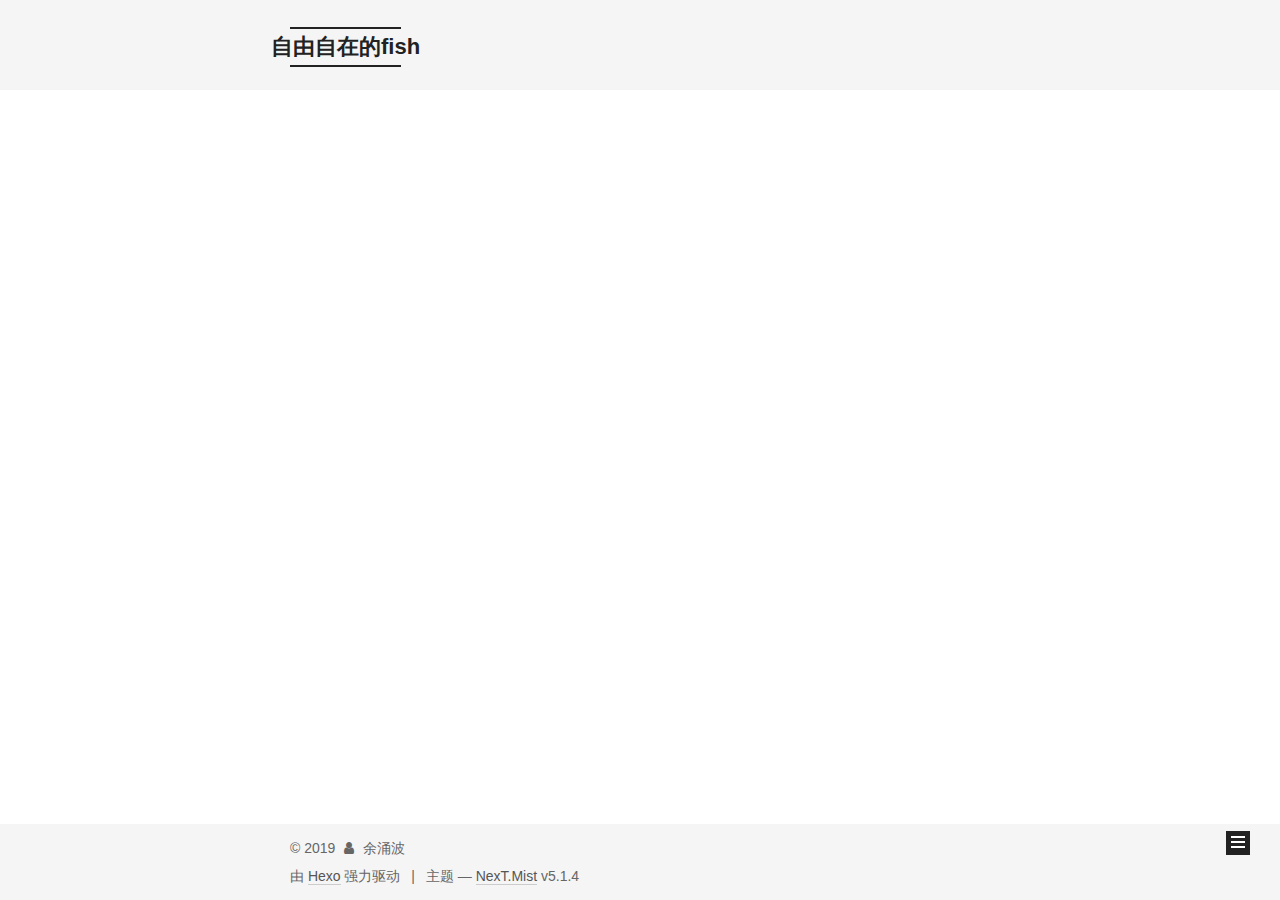
<file: archives/2019/02/index.html>
<!DOCTYPE html>



  


<html class="theme-next mist use-motion" lang="zh-Hans">
<head><meta name="generator" content="Hexo 3.8.0">
  <meta charset="UTF-8">
<meta http-equiv="X-UA-Compatible" content="IE=edge">
<meta name="viewport" content="width=device-width, initial-scale=1, maximum-scale=1">
<meta name="theme-color" content="#222">









<meta http-equiv="Cache-Control" content="no-transform">
<meta http-equiv="Cache-Control" content="no-siteapp">
















  
  
  <link href="/lib/fancybox/source/jquery.fancybox.css?v=2.1.5" rel="stylesheet" type="text/css">







<link href="/lib/font-awesome/css/font-awesome.min.css?v=4.6.2" rel="stylesheet" type="text/css">

<link href="/css/main.css?v=5.1.4" rel="stylesheet" type="text/css">


  <link rel="apple-touch-icon" sizes="180x180" href="/images/apple-touch-icon-next.png?v=5.1.4">


  <link rel="icon" type="image/png" sizes="32x32" href="/images/favicon-32x32-next.png?v=5.1.4">


  <link rel="icon" type="image/png" sizes="16x16" href="/images/favicon-16x16-next.png?v=5.1.4">


  <link rel="mask-icon" href="/images/logo.svg?v=5.1.4" color="#222">





  <meta name="keywords" content="Hexo, NexT">










<meta name="description" content="用来记录生活及技术的内容">
<meta name="keywords" content="java、python、ES6、">
<meta property="og:type" content="website">
<meta property="og:title" content="自由自在的fish">
<meta property="og:url" content="http://yoursite.com/archives/2019/02/index.html">
<meta property="og:site_name" content="自由自在的fish">
<meta property="og:description" content="用来记录生活及技术的内容">
<meta property="og:locale" content="zh-Hans">
<meta name="twitter:card" content="summary">
<meta name="twitter:title" content="自由自在的fish">
<meta name="twitter:description" content="用来记录生活及技术的内容">



<script type="text/javascript" id="hexo.configurations">
  var NexT = window.NexT || {};
  var CONFIG = {
    root: '/',
    scheme: 'Mist',
    version: '5.1.4',
    sidebar: {"position":"left","display":"post","offset":12,"b2t":false,"scrollpercent":false,"onmobile":false},
    fancybox: true,
    tabs: true,
    motion: {"enable":true,"async":false,"transition":{"post_block":"fadeIn","post_header":"slideDownIn","post_body":"slideDownIn","coll_header":"slideLeftIn","sidebar":"slideUpIn"}},
    duoshuo: {
      userId: '0',
      author: '博主'
    },
    algolia: {
      applicationID: '',
      apiKey: '',
      indexName: '',
      hits: {"per_page":10},
      labels: {"input_placeholder":"Search for Posts","hits_empty":"We didn't find any results for the search: ${query}","hits_stats":"${hits} results found in ${time} ms"}
    }
  };
</script>



  <link rel="canonical" href="http://yoursite.com/archives/2019/02/">





  <title>归档 | 自由自在的fish</title>
  








</head>

<body itemscope="" itemtype="http://schema.org/WebPage" lang="zh-Hans">

  
  
    
  

  <div class="container sidebar-position-left page-archive">
    <div class="headband"></div>

    <header id="header" class="header" itemscope="" itemtype="http://schema.org/WPHeader">
      <div class="header-inner"><div class="site-brand-wrapper">
  <div class="site-meta ">
    

    <div class="custom-logo-site-title">
      <a href="/" class="brand" rel="start">
        <span class="logo-line-before"><i></i></span>
        <span class="site-title">自由自在的fish</span>
        <span class="logo-line-after"><i></i></span>
      </a>
    </div>
      
        <p class="site-subtitle">生活除了艰辛,还有诗和远方</p>
      
  </div>

  <div class="site-nav-toggle">
    <button>
      <span class="btn-bar"></span>
      <span class="btn-bar"></span>
      <span class="btn-bar"></span>
    </button>
  </div>
</div>

<nav class="site-nav">
  

  
    <ul id="menu" class="menu">
      
        
        <li class="menu-item menu-item-home">
          <a href="/" rel="section">
            
              <i class="menu-item-icon fa fa-fw fa-home"></i> <br>
            
            首页
          </a>
        </li>
      
        
        <li class="menu-item menu-item-categories">
          <a href="/categories/" rel="section">
            
              <i class="menu-item-icon fa fa-fw fa-th"></i> <br>
            
            分类
          </a>
        </li>
      
        
        <li class="menu-item menu-item-archives">
          <a href="/archives/" rel="section">
            
              <i class="menu-item-icon fa fa-fw fa-archive"></i> <br>
            
            归档
          </a>
        </li>
      
        
        <li class="menu-item menu-item-about">
          <a href="/about/" rel="section">
            
              <i class="menu-item-icon fa fa-fw fa-user"></i> <br>
            
            关于
          </a>
        </li>
      

      
    </ul>
  

  
</nav>



 </div>
    </header>

    <main id="main" class="main">
      <div class="main-inner">
        <div class="content-wrap">
          <div id="content" class="content">
            

  
  
  
  <div class="post-block archive">
    <div id="posts" class="posts-collapse">
      <span class="archive-move-on"></span>

      <span class="archive-page-counter">
        
        
        
          
        
        嗯..! 目前共计 1 篇日志。 继续努力。
      </span>

      

        
        
        

        
          
          <div class="collection-title">
            <h1 class="archive-year" id="archive-year-2019">2019</h1>
          </div>
        
        

        

  <article class="post post-type-normal" itemscope="" itemtype="http://schema.org/Article">
    <header class="post-header">

      <h2 class="post-title">
        
            <a class="post-title-link" href="/2019/02/13/hello-world/" itemprop="url">
              
                <span itemprop="name">Hello World</span>
              
            </a>
        
      </h2>

      <div class="post-meta">
        <time class="post-time" itemprop="dateCreated" datetime="2019-02-13T16:18:15+08:00" content="2019-02-13">
          02-13
        </time>
      </div>

    </header>
  </article>



      

    </div>
  </div>
  
  
  

  



          </div>
          


          

        </div>
        
          
  
  <div class="sidebar-toggle">
    <div class="sidebar-toggle-line-wrap">
      <span class="sidebar-toggle-line sidebar-toggle-line-first"></span>
      <span class="sidebar-toggle-line sidebar-toggle-line-middle"></span>
      <span class="sidebar-toggle-line sidebar-toggle-line-last"></span>
    </div>
  </div>

  <aside id="sidebar" class="sidebar">
    
    <div class="sidebar-inner">

      

      

      <section class="site-overview-wrap sidebar-panel sidebar-panel-active">
        <div class="site-overview">
          <div class="site-author motion-element" itemprop="author" itemscope="" itemtype="http://schema.org/Person">
            
              <img class="site-author-image" itemprop="image" src="/images/avatar.jpg" alt="余涌波">
            
              <p class="site-author-name" itemprop="name">余涌波</p>
              <p class="site-description motion-element" itemprop="description">用来记录生活及技术的内容</p>
          </div>

          <nav class="site-state motion-element">

            
              <div class="site-state-item site-state-posts">
              
                <a href="/archives/">
              
                  <span class="site-state-item-count">1</span>
                  <span class="site-state-item-name">日志</span>
                </a>
              </div>
            

            

            

          </nav>

          

          

          
          

          
          

          

        </div>
      </section>

      

      

    </div>
  </aside>


        
      </div>
    </main>

    <footer id="footer" class="footer">
      <div class="footer-inner">
        <div class="copyright">&copy; <span itemprop="copyrightYear">2019</span>
  <span class="with-love">
    <i class="fa fa-user"></i>
  </span>
  <span class="author" itemprop="copyrightHolder">余涌波</span>

  
</div>


  <div class="powered-by">由 <a class="theme-link" target="_blank" href="https://hexo.io">Hexo</a> 强力驱动</div>



  <span class="post-meta-divider">|</span>



  <div class="theme-info">主题 &mdash; <a class="theme-link" target="_blank" href="https://github.com/iissnan/hexo-theme-next">NexT.Mist</a> v5.1.4</div>




        







        
      </div>
    </footer>

    
      <div class="back-to-top">
        <i class="fa fa-arrow-up"></i>
        
      </div>
    

    

  </div>

  

<script type="text/javascript">
  if (Object.prototype.toString.call(window.Promise) !== '[object Function]') {
    window.Promise = null;
  }
</script>









  












  
  
    <script type="text/javascript" src="/lib/jquery/index.js?v=2.1.3"></script>
  

  
  
    <script type="text/javascript" src="/lib/fastclick/lib/fastclick.min.js?v=1.0.6"></script>
  

  
  
    <script type="text/javascript" src="/lib/jquery_lazyload/jquery.lazyload.js?v=1.9.7"></script>
  

  
  
    <script type="text/javascript" src="/lib/velocity/velocity.min.js?v=1.2.1"></script>
  

  
  
    <script type="text/javascript" src="/lib/velocity/velocity.ui.min.js?v=1.2.1"></script>
  

  
  
    <script type="text/javascript" src="/lib/fancybox/source/jquery.fancybox.pack.js?v=2.1.5"></script>
  


  


  <script type="text/javascript" src="/js/src/utils.js?v=5.1.4"></script>

  <script type="text/javascript" src="/js/src/motion.js?v=5.1.4"></script>



  
  

  

  


  <script type="text/javascript" src="/js/src/bootstrap.js?v=5.1.4"></script>



  


  




	





  





  












  





  

  

  

  
  

  

  

  

</body>
</html>
</file>
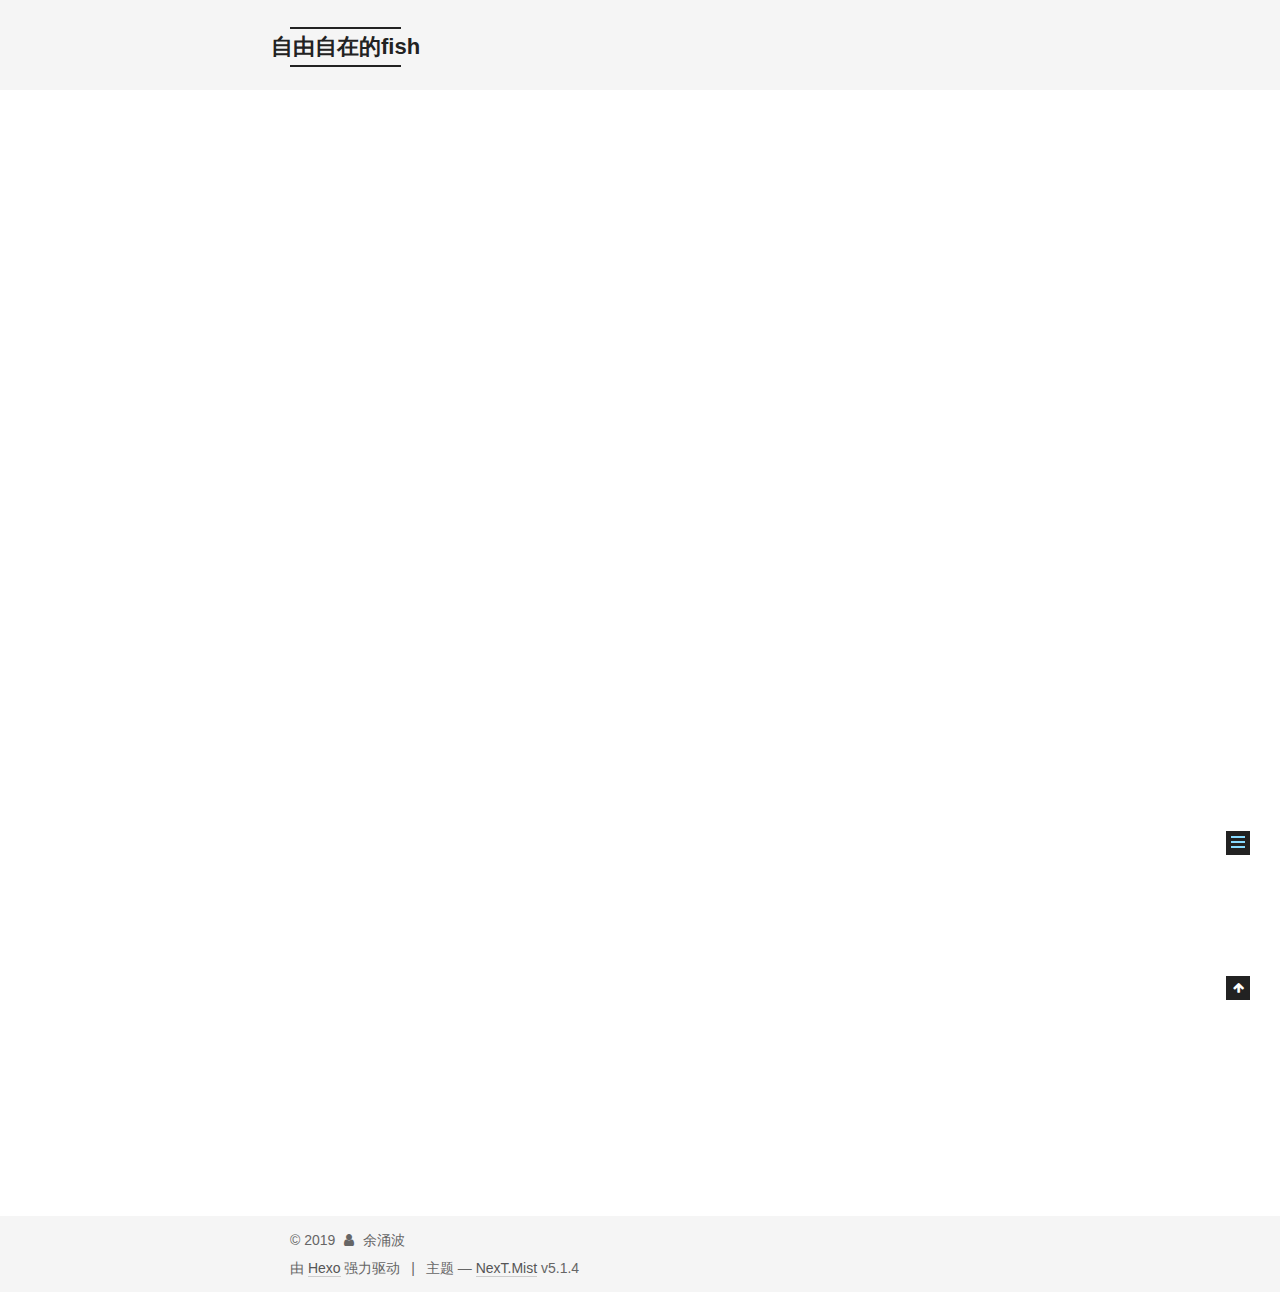
<file: 2019/02/13/hello-world/index.html>
<!DOCTYPE html>



  


<html class="theme-next mist use-motion" lang="zh-Hans">
<head><meta name="generator" content="Hexo 3.8.0">
  <meta charset="UTF-8">
<meta http-equiv="X-UA-Compatible" content="IE=edge">
<meta name="viewport" content="width=device-width, initial-scale=1, maximum-scale=1">
<meta name="theme-color" content="#222">









<meta http-equiv="Cache-Control" content="no-transform">
<meta http-equiv="Cache-Control" content="no-siteapp">
















  
  
  <link href="/lib/fancybox/source/jquery.fancybox.css?v=2.1.5" rel="stylesheet" type="text/css">







<link href="/lib/font-awesome/css/font-awesome.min.css?v=4.6.2" rel="stylesheet" type="text/css">

<link href="/css/main.css?v=5.1.4" rel="stylesheet" type="text/css">


  <link rel="apple-touch-icon" sizes="180x180" href="/images/apple-touch-icon-next.png?v=5.1.4">


  <link rel="icon" type="image/png" sizes="32x32" href="/images/favicon-32x32-next.png?v=5.1.4">


  <link rel="icon" type="image/png" sizes="16x16" href="/images/favicon-16x16-next.png?v=5.1.4">


  <link rel="mask-icon" href="/images/logo.svg?v=5.1.4" color="#222">





  <meta name="keywords" content="Hexo, NexT">










<meta name="description" content="Welcome to Hexo! This is your very first post. Check documentation for more info. If you get any problems when using Hexo, you can find the answer in troubleshooting or you can ask me on GitHub. Quick">
<meta name="keywords" content="java、python、ES6、">
<meta property="og:type" content="article">
<meta property="og:title" content="Hello World">
<meta property="og:url" content="http://yoursite.com/2019/02/13/hello-world/index.html">
<meta property="og:site_name" content="自由自在的fish">
<meta property="og:description" content="Welcome to Hexo! This is your very first post. Check documentation for more info. If you get any problems when using Hexo, you can find the answer in troubleshooting or you can ask me on GitHub. Quick">
<meta property="og:locale" content="zh-Hans">
<meta property="og:updated_time" content="2019-02-13T08:18:15.052Z">
<meta name="twitter:card" content="summary">
<meta name="twitter:title" content="Hello World">
<meta name="twitter:description" content="Welcome to Hexo! This is your very first post. Check documentation for more info. If you get any problems when using Hexo, you can find the answer in troubleshooting or you can ask me on GitHub. Quick">



<script type="text/javascript" id="hexo.configurations">
  var NexT = window.NexT || {};
  var CONFIG = {
    root: '/',
    scheme: 'Mist',
    version: '5.1.4',
    sidebar: {"position":"left","display":"post","offset":12,"b2t":false,"scrollpercent":false,"onmobile":false},
    fancybox: true,
    tabs: true,
    motion: {"enable":true,"async":false,"transition":{"post_block":"fadeIn","post_header":"slideDownIn","post_body":"slideDownIn","coll_header":"slideLeftIn","sidebar":"slideUpIn"}},
    duoshuo: {
      userId: '0',
      author: '博主'
    },
    algolia: {
      applicationID: '',
      apiKey: '',
      indexName: '',
      hits: {"per_page":10},
      labels: {"input_placeholder":"Search for Posts","hits_empty":"We didn't find any results for the search: ${query}","hits_stats":"${hits} results found in ${time} ms"}
    }
  };
</script>



  <link rel="canonical" href="http://yoursite.com/2019/02/13/hello-world/">





  <title>Hello World | 自由自在的fish</title>
  








</head>

<body itemscope="" itemtype="http://schema.org/WebPage" lang="zh-Hans">

  
  
    
  

  <div class="container sidebar-position-left page-post-detail">
    <div class="headband"></div>

    <header id="header" class="header" itemscope="" itemtype="http://schema.org/WPHeader">
      <div class="header-inner"><div class="site-brand-wrapper">
  <div class="site-meta ">
    

    <div class="custom-logo-site-title">
      <a href="/" class="brand" rel="start">
        <span class="logo-line-before"><i></i></span>
        <span class="site-title">自由自在的fish</span>
        <span class="logo-line-after"><i></i></span>
      </a>
    </div>
      
        <p class="site-subtitle">生活除了艰辛,还有诗和远方</p>
      
  </div>

  <div class="site-nav-toggle">
    <button>
      <span class="btn-bar"></span>
      <span class="btn-bar"></span>
      <span class="btn-bar"></span>
    </button>
  </div>
</div>

<nav class="site-nav">
  

  
    <ul id="menu" class="menu">
      
        
        <li class="menu-item menu-item-home">
          <a href="/" rel="section">
            
              <i class="menu-item-icon fa fa-fw fa-home"></i> <br>
            
            首页
          </a>
        </li>
      
        
        <li class="menu-item menu-item-archives">
          <a href="/archives/" rel="section">
            
              <i class="menu-item-icon fa fa-fw fa-archive"></i> <br>
            
            归档
          </a>
        </li>
      

      
    </ul>
  

  
</nav>



 </div>
    </header>

    <main id="main" class="main">
      <div class="main-inner">
        <div class="content-wrap">
          <div id="content" class="content">
            

  <div id="posts" class="posts-expand">
    

  

  
  
  

  <article class="post post-type-normal" itemscope="" itemtype="http://schema.org/Article">
  
  
  
  <div class="post-block">
    <link itemprop="mainEntityOfPage" href="http://yoursite.com/2019/02/13/hello-world/">

    <span hidden itemprop="author" itemscope="" itemtype="http://schema.org/Person">
      <meta itemprop="name" content="余涌波">
      <meta itemprop="description" content="">
      <meta itemprop="image" content="/images/avatar.gif">
    </span>

    <span hidden itemprop="publisher" itemscope="" itemtype="http://schema.org/Organization">
      <meta itemprop="name" content="自由自在的fish">
    </span>

    
      <header class="post-header">

        
        
          <h1 class="post-title" itemprop="name headline">Hello World</h1>
        

        <div class="post-meta">
          <span class="post-time">
            
              <span class="post-meta-item-icon">
                <i class="fa fa-calendar-o"></i>
              </span>
              
                <span class="post-meta-item-text">发表于</span>
              
              <time title="创建于" itemprop="dateCreated datePublished" datetime="2019-02-13T16:18:15+08:00">
                2019-02-13
              </time>
            

            

            
          </span>

          

          
            
          

          
          

          

          

          

        </div>
      </header>
    

    
    
    
    <div class="post-body" itemprop="articleBody">

      
      

      
        <p>Welcome to <a href="https://hexo.io/" target="_blank" rel="noopener">Hexo</a>! This is your very first post. Check <a href="https://hexo.io/docs/" target="_blank" rel="noopener">documentation</a> for more info. If you get any problems when using Hexo, you can find the answer in <a href="https://hexo.io/docs/troubleshooting.html" target="_blank" rel="noopener">troubleshooting</a> or you can ask me on <a href="https://github.com/hexojs/hexo/issues" target="_blank" rel="noopener">GitHub</a>.</p>
<h2 id="Quick-Start"><a href="#Quick-Start" class="headerlink" title="Quick Start"></a>Quick Start</h2><h3 id="Create-a-new-post"><a href="#Create-a-new-post" class="headerlink" title="Create a new post"></a>Create a new post</h3><figure class="highlight bash"><table><tr><td class="gutter"><pre><span class="line">1</span><br></pre></td><td class="code"><pre><span class="line">$ hexo new <span class="string">"My New Post"</span></span><br></pre></td></tr></table></figure>
<p>More info: <a href="https://hexo.io/docs/writing.html" target="_blank" rel="noopener">Writing</a></p>
<h3 id="Run-server"><a href="#Run-server" class="headerlink" title="Run server"></a>Run server</h3><figure class="highlight bash"><table><tr><td class="gutter"><pre><span class="line">1</span><br></pre></td><td class="code"><pre><span class="line">$ hexo server</span><br></pre></td></tr></table></figure>
<p>More info: <a href="https://hexo.io/docs/server.html" target="_blank" rel="noopener">Server</a></p>
<h3 id="Generate-static-files"><a href="#Generate-static-files" class="headerlink" title="Generate static files"></a>Generate static files</h3><figure class="highlight bash"><table><tr><td class="gutter"><pre><span class="line">1</span><br></pre></td><td class="code"><pre><span class="line">$ hexo generate</span><br></pre></td></tr></table></figure>
<p>More info: <a href="https://hexo.io/docs/generating.html" target="_blank" rel="noopener">Generating</a></p>
<h3 id="Deploy-to-remote-sites"><a href="#Deploy-to-remote-sites" class="headerlink" title="Deploy to remote sites"></a>Deploy to remote sites</h3><figure class="highlight bash"><table><tr><td class="gutter"><pre><span class="line">1</span><br></pre></td><td class="code"><pre><span class="line">$ hexo deploy</span><br></pre></td></tr></table></figure>
<p>More info: <a href="https://hexo.io/docs/deployment.html" target="_blank" rel="noopener">Deployment</a></p>

      
    </div>
    
    
    

    

    

    

    <footer class="post-footer">
      

      
      
      

      

      
      
    </footer>
  </div>
  
  
  
  </article>



    <div class="post-spread">
      
    </div>
  </div>


          </div>
          


          

  



        </div>
        
          
  
  <div class="sidebar-toggle">
    <div class="sidebar-toggle-line-wrap">
      <span class="sidebar-toggle-line sidebar-toggle-line-first"></span>
      <span class="sidebar-toggle-line sidebar-toggle-line-middle"></span>
      <span class="sidebar-toggle-line sidebar-toggle-line-last"></span>
    </div>
  </div>

  <aside id="sidebar" class="sidebar">
    
    <div class="sidebar-inner">

      

      
        <ul class="sidebar-nav motion-element">
          <li class="sidebar-nav-toc sidebar-nav-active" data-target="post-toc-wrap">
            文章目录
          </li>
          <li class="sidebar-nav-overview" data-target="site-overview-wrap">
            站点概览
          </li>
        </ul>
      

      <section class="site-overview-wrap sidebar-panel">
        <div class="site-overview">
          <div class="site-author motion-element" itemprop="author" itemscope="" itemtype="http://schema.org/Person">
            
              <p class="site-author-name" itemprop="name">余涌波</p>
              <p class="site-description motion-element" itemprop="description">用来记录生活及技术的内容</p>
          </div>

          <nav class="site-state motion-element">

            
              <div class="site-state-item site-state-posts">
              
                <a href="/archives/">
              
                  <span class="site-state-item-count">1</span>
                  <span class="site-state-item-name">日志</span>
                </a>
              </div>
            

            

            

          </nav>

          

          

          
          

          
          

          

        </div>
      </section>

      
      <!--noindex-->
        <section class="post-toc-wrap motion-element sidebar-panel sidebar-panel-active">
          <div class="post-toc">

            
              
            

            
              <div class="post-toc-content"><ol class="nav"><li class="nav-item nav-level-2"><a class="nav-link" href="#Quick-Start"><span class="nav-number">1.</span> <span class="nav-text">Quick Start</span></a><ol class="nav-child"><li class="nav-item nav-level-3"><a class="nav-link" href="#Create-a-new-post"><span class="nav-number">1.1.</span> <span class="nav-text">Create a new post</span></a></li><li class="nav-item nav-level-3"><a class="nav-link" href="#Run-server"><span class="nav-number">1.2.</span> <span class="nav-text">Run server</span></a></li><li class="nav-item nav-level-3"><a class="nav-link" href="#Generate-static-files"><span class="nav-number">1.3.</span> <span class="nav-text">Generate static files</span></a></li><li class="nav-item nav-level-3"><a class="nav-link" href="#Deploy-to-remote-sites"><span class="nav-number">1.4.</span> <span class="nav-text">Deploy to remote sites</span></a></li></ol></li></ol></div>
            

          </div>
        </section>
      <!--/noindex-->
      

      

    </div>
  </aside>


        
      </div>
    </main>

    <footer id="footer" class="footer">
      <div class="footer-inner">
        <div class="copyright">&copy; <span itemprop="copyrightYear">2019</span>
  <span class="with-love">
    <i class="fa fa-user"></i>
  </span>
  <span class="author" itemprop="copyrightHolder">余涌波</span>

  
</div>


  <div class="powered-by">由 <a class="theme-link" target="_blank" href="https://hexo.io">Hexo</a> 强力驱动</div>



  <span class="post-meta-divider">|</span>



  <div class="theme-info">主题 &mdash; <a class="theme-link" target="_blank" href="https://github.com/iissnan/hexo-theme-next">NexT.Mist</a> v5.1.4</div>




        







        
      </div>
    </footer>

    
      <div class="back-to-top">
        <i class="fa fa-arrow-up"></i>
        
      </div>
    

    

  </div>

  

<script type="text/javascript">
  if (Object.prototype.toString.call(window.Promise) !== '[object Function]') {
    window.Promise = null;
  }
</script>









  












  
  
    <script type="text/javascript" src="/lib/jquery/index.js?v=2.1.3"></script>
  

  
  
    <script type="text/javascript" src="/lib/fastclick/lib/fastclick.min.js?v=1.0.6"></script>
  

  
  
    <script type="text/javascript" src="/lib/jquery_lazyload/jquery.lazyload.js?v=1.9.7"></script>
  

  
  
    <script type="text/javascript" src="/lib/velocity/velocity.min.js?v=1.2.1"></script>
  

  
  
    <script type="text/javascript" src="/lib/velocity/velocity.ui.min.js?v=1.2.1"></script>
  

  
  
    <script type="text/javascript" src="/lib/fancybox/source/jquery.fancybox.pack.js?v=2.1.5"></script>
  


  


  <script type="text/javascript" src="/js/src/utils.js?v=5.1.4"></script>

  <script type="text/javascript" src="/js/src/motion.js?v=5.1.4"></script>



  
  

  
  <script type="text/javascript" src="/js/src/scrollspy.js?v=5.1.4"></script>
<script type="text/javascript" src="/js/src/post-details.js?v=5.1.4"></script>



  


  <script type="text/javascript" src="/js/src/bootstrap.js?v=5.1.4"></script>



  


  




	





  





  












  





  

  

  

  
  

  

  

  

</body>
</html>
</file>
<file: css/main.css>
/* normalize.css v3.0.2 | MIT License | git.io/normalize */
html {
  font-family: sans-serif; /* 1 */
  -ms-text-size-adjust: 100%; /* 2 */
  -webkit-text-size-adjust: 100%; /* 2 */
}
body {
  margin: 0;
}
article,
aside,
details,
figcaption,
figure,
footer,
header,
hgroup,
main,
menu,
nav,
section,
summary {
  display: block;
}
audio,
canvas,
progress,
video {
  display: inline-block; /* 1 */
  vertical-align: baseline; /* 2 */
}
audio:not([controls]) {
  display: none;
  height: 0;
}
[hidden],
template {
  display: none;
}
a {
  background-color: transparent;
}
a:active,
a:hover {
  outline: 0;
}
abbr[title] {
  border-bottom: 1px dotted;
}
b,
strong {
  font-weight: bold;
}
dfn {
  font-style: italic;
}
h1 {
  font-size: 2em;
  margin: 0.67em 0;
}
mark {
  background: #ff0;
  color: #000;
}
small {
  font-size: 80%;
}
sub,
sup {
  font-size: 75%;
  line-height: 0;
  position: relative;
  vertical-align: baseline;
}
sup {
  top: -0.5em;
}
sub {
  bottom: -0.25em;
}
img {
  border: 0;
}
svg:not(:root) {
  overflow: hidden;
}
figure {
  margin: 1em 40px;
}
hr {
  -moz-box-sizing: content-box;
  box-sizing: content-box;
  height: 0;
}
pre {
  overflow: auto;
}
code,
kbd,
pre,
samp {
  font-family: monospace, monospace;
  font-size: 1em;
}
button,
input,
optgroup,
select,
textarea {
  color: inherit; /* 1 */
  font: inherit; /* 2 */
  margin: 0; /* 3 */
}
button {
  overflow: visible;
}
button,
select {
  text-transform: none;
}
button,
html input[type="button"],
input[type="reset"],
input[type="submit"] {
  -webkit-appearance: button; /* 2 */
  cursor: pointer; /* 3 */
}
button[disabled],
html input[disabled] {
  cursor: default;
}
button::-moz-focus-inner,
input::-moz-focus-inner {
  border: 0;
  padding: 0;
}
input {
  line-height: normal;
}
input[type="checkbox"],
input[type="radio"] {
  box-sizing: border-box; /* 1 */
  padding: 0; /* 2 */
}
input[type="number"]::-webkit-inner-spin-button,
input[type="number"]::-webkit-outer-spin-button {
  height: auto;
}
input[type="search"] {
  -webkit-appearance: textfield; /* 1 */
  -moz-box-sizing: content-box;
  -webkit-box-sizing: content-box; /* 2 */
  box-sizing: content-box;
}
input[type="search"]::-webkit-search-cancel-button,
input[type="search"]::-webkit-search-decoration {
  -webkit-appearance: none;
}
fieldset {
  border: 1px solid #c0c0c0;
  margin: 0 2px;
  padding: 0.35em 0.625em 0.75em;
}
legend {
  border: 0; /* 1 */
  padding: 0; /* 2 */
}
textarea {
  overflow: auto;
}
optgroup {
  font-weight: bold;
}
table {
  border-collapse: collapse;
  border-spacing: 0;
}
td,
th {
  padding: 0;
}
::selection {
  background: #262a30;
  color: #fff;
}
body {
  position: relative;
  font-family: 'Lato', "PingFang SC", "Microsoft YaHei", sans-serif;
  font-size: 14px;
  line-height: 2;
  color: #555;
  background: #fff;
}
@media (max-width: 767px) {
  body {
    padding-right: 0 !important;
  }
}
@media (min-width: 768px) and (max-width: 991px) {
  body {
    padding-right: 0 !important;
  }
}
@media (min-width: 1600px) {
  body {
    font-size: 16px;
  }
}
h1,
h2,
h3,
h4,
h5,
h6 {
  margin: 0;
  padding: 0;
  font-weight: bold;
  line-height: 1.5;
  font-family: 'Lato', "PingFang SC", "Microsoft YaHei", sans-serif;
}
h2,
h3,
h4,
h5,
h6 {
  margin: 20px 0 15px;
}
h1 {
  font-size: 24px;
}
@media (max-width: 767px) {
  h1 {
    font-size: 20px;
  }
}
h2 {
  font-size: 22px;
}
@media (max-width: 767px) {
  h2 {
    font-size: 18px;
  }
}
h3 {
  font-size: 20px;
}
@media (max-width: 767px) {
  h3 {
    font-size: 16px;
  }
}
h4 {
  font-size: 18px;
}
@media (max-width: 767px) {
  h4 {
    font-size: 14px;
  }
}
h5 {
  font-size: 16px;
}
@media (max-width: 767px) {
  h5 {
    font-size: 12px;
  }
}
h6 {
  font-size: 14px;
}
@media (max-width: 767px) {
  h6 {
    font-size: 10px;
  }
}
p {
  margin: 0 0 20px 0;
}
a {
  color: #555;
  text-decoration: none;
  outline: none;
  border-bottom: 1px solid #999;
  word-wrap: break-word;
}
a:hover {
  color: #222;
  border-bottom-color: #222;
}
blockquote {
  margin: 0;
  padding: 0;
}
img {
  display: block;
  margin: auto;
  max-width: 100%;
  height: auto;
}
hr {
  margin: 40px 0;
  height: 3px;
  border: none;
  background-color: #ddd;
  background-image: repeating-linear-gradient(-45deg, #fff, #fff 4px, transparent 4px, transparent 8px);
}
blockquote {
  padding: 0 15px;
  color: #666;
  border-left: 4px solid #ddd;
}
blockquote cite::before {
  content: "-";
  padding: 0 5px;
}
dt {
  font-weight: 700;
}
dd {
  margin: 0;
  padding: 0;
}
kbd {
  border: 1px solid #ccc;
  border-radius: 0.2em;
  box-shadow: 0.1em 0.1em 0.2em rgba(0,0,0,0.1);
  background-color: #f9f9f9;
  font-family: inherit;
  background-image: -webkit-linear-gradient(top, #eee, #fff, #eee);
  padding: 0.1em 0.3em;
  white-space: nowrap;
}
.text-left {
  text-align: left;
}
.text-center {
  text-align: center;
}
.text-right {
  text-align: right;
}
.text-justify {
  text-align: justify;
}
.text-nowrap {
  white-space: nowrap;
}
.text-lowercase {
  text-transform: lowercase;
}
.text-uppercase {
  text-transform: uppercase;
}
.text-capitalize {
  text-transform: capitalize;
}
.center-block {
  display: block;
  margin-left: auto;
  margin-right: auto;
}
.clearfix:before,
.clearfix:after {
  content: " ";
  display: table;
}
.clearfix:after {
  clear: both;
}
.pullquote {
  width: 45%;
}
.pullquote.left {
  float: left;
  margin-left: 5px;
  margin-right: 10px;
}
.pullquote.right {
  float: right;
  margin-left: 10px;
  margin-right: 5px;
}
.affix.affix.affix {
  position: fixed;
}
.translation {
  margin-top: -20px;
  font-size: 14px;
  color: #999;
}
.scrollbar-measure {
  width: 100px;
  height: 100px;
  overflow: scroll;
  position: absolute;
  top: -9999px;
}
.use-motion .motion-element {
  opacity: 0;
}
table {
  margin: 20px 0;
  width: 100%;
  border-collapse: collapse;
  border-spacing: 0;
  border: 1px solid #ddd;
  font-size: 14px;
  table-layout: fixed;
  word-wrap: break-all;
}
table>tbody>tr:nth-of-type(odd) {
  background-color: #f9f9f9;
}
table>tbody>tr:hover {
  background-color: #f5f5f5;
}
caption,
th,
td {
  padding: 8px;
  text-align: left;
  vertical-align: middle;
  font-weight: normal;
}
th,
td {
  border-bottom: 3px solid #ddd;
  border-right: 1px solid #eee;
}
th {
  padding-bottom: 10px;
  font-weight: 700;
}
td {
  border-bottom-width: 1px;
}
html,
body {
  height: 100%;
}
.container {
  position: relative;
  min-height: 100%;
}
.header-inner {
  margin: 0 auto;
  padding: 100px 0 70px;
  width: 700px;
}
@media (min-width: 1600px) {
  .container .header-inner {
    width: 900px;
  }
}
.main {
  padding-bottom: 150px;
}
.main-inner {
  margin: 0 auto;
  width: 700px;
}
@media (min-width: 1600px) {
  .container .main-inner {
    width: 900px;
  }
}
.footer {
  position: absolute;
  left: 0;
  bottom: 0;
  width: 100%;
  min-height: 50px;
}
.footer-inner {
  box-sizing: border-box;
  margin: 20px auto;
  width: 700px;
}
@media (min-width: 1600px) {
  .container .footer-inner {
    width: 900px;
  }
}
pre,
.highlight {
  overflow: auto;
  margin: 20px 0;
  padding: 0;
  font-size: 13px;
  color: #4d4d4c;
  background: #f7f7f7;
  line-height: 1.6;
}
pre,
code {
  font-family: consolas, Menlo, "PingFang SC", "Microsoft YaHei", monospace;
}
code {
  padding: 2px 4px;
  word-wrap: break-word;
  color: #555;
  background: #eee;
  border-radius: 3px;
  font-size: 13px;
}
pre {
  padding: 10px;
}
pre code {
  padding: 0;
  color: #4d4d4c;
  background: none;
  text-shadow: none;
}
.highlight {
  border-radius: 1px;
}
.highlight pre {
  border: none;
  margin: 0;
  padding: 10px 0;
}
.highlight table {
  margin: 0;
  width: auto;
  border: none;
}
.highlight td {
  border: none;
  padding: 0;
}
.highlight figcaption {
  font-size: 1em;
  color: #4d4d4c;
  line-height: 1em;
  margin-bottom: 1em;
}
.highlight figcaption:before,
.highlight figcaption:after {
  content: " ";
  display: table;
}
.highlight figcaption:after {
  clear: both;
}
.highlight figcaption a {
  float: right;
  color: #4d4d4c;
}
.highlight figcaption a:hover {
  border-bottom-color: #4d4d4c;
}
.highlight .gutter pre {
  padding-left: 10px;
  padding-right: 10px;
  color: #869194;
  text-align: right;
  background-color: #eff2f3;
}
.highlight .code pre {
  width: 100%;
  padding-left: 10px;
  padding-right: 10px;
  background-color: #f7f7f7;
}
.highlight .line {
  height: 20px;
}
.gutter {
  -webkit-user-select: none;
  -moz-user-select: none;
  -ms-user-select: none;
  user-select: none;
}
.gist table {
  width: auto;
}
.gist table td {
  border: none;
}
pre .deletion {
  background: #fdd;
}
pre .addition {
  background: #dfd;
}
pre .meta {
  color: #8959a8;
}
pre .comment {
  color: #8e908c;
}
pre .variable,
pre .attribute,
pre .tag,
pre .regexp,
pre .ruby .constant,
pre .xml .tag .title,
pre .xml .pi,
pre .xml .doctype,
pre .html .doctype,
pre .css .id,
pre .css .class,
pre .css .pseudo {
  color: #c82829;
}
pre .number,
pre .preprocessor,
pre .built_in,
pre .literal,
pre .params,
pre .constant,
pre .command {
  color: #f5871f;
}
pre .ruby .class .title,
pre .css .rules .attribute,
pre .string,
pre .value,
pre .inheritance,
pre .header,
pre .ruby .symbol,
pre .xml .cdata,
pre .special,
pre .number,
pre .formula {
  color: #718c00;
}
pre .title,
pre .css .hexcolor {
  color: #3e999f;
}
pre .function,
pre .python .decorator,
pre .python .title,
pre .ruby .function .title,
pre .ruby .title .keyword,
pre .perl .sub,
pre .javascript .title,
pre .coffeescript .title {
  color: #4271ae;
}
pre .keyword,
pre .javascript .function {
  color: #8959a8;
}
.full-image.full-image.full-image.full-image {
  border: none;
  max-width: 100%;
  width: auto;
  margin: 20px auto 25px;
}
@media (min-width: 992px) {
  .full-image.full-image.full-image.full-image {
    max-width: none;
    width: 110%;
    margin: 25px -5%;
  }
}
.blockquote-center,
.page-home .post-type-quote blockquote,
.page-post-detail .post-type-quote blockquote {
  position: relative;
  margin: 40px 0;
  padding: 0;
  border-left: none;
  text-align: center;
}
.blockquote-center::before,
.page-home .post-type-quote blockquote::before,
.page-post-detail .post-type-quote blockquote::before,
.blockquote-center::after,
.page-home .post-type-quote blockquote::after,
.page-post-detail .post-type-quote blockquote::after {
  position: absolute;
  content: ' ';
  display: block;
  width: 100%;
  height: 24px;
  opacity: 0.2;
  background-repeat: no-repeat;
  background-position: 0 -6px;
  background-size: 22px 22px;
}
.blockquote-center::before,
.page-home .post-type-quote blockquote::before,
.page-post-detail .post-type-quote blockquote::before {
  top: -20px;
  background-image: url("../images/quote-l.svg");
  border-top: 1px solid #ccc;
}
.blockquote-center::after,
.page-home .post-type-quote blockquote::after,
.page-post-detail .post-type-quote blockquote::after {
  bottom: -20px;
  background-image: url("../images/quote-r.svg");
  border-bottom: 1px solid #ccc;
  background-position: 100% 8px;
}
.blockquote-center p,
.page-home .post-type-quote blockquote p,
.page-post-detail .post-type-quote blockquote p,
.blockquote-center div,
.page-home .post-type-quote blockquote div,
.page-post-detail .post-type-quote blockquote div {
  text-align: center;
}
.post .post-body .group-picture img {
  box-sizing: border-box;
  padding: 0 3px;
  border: none;
}
.post .group-picture-row {
  overflow: hidden;
  margin-top: 6px;
}
.post .group-picture-row:first-child {
  margin-top: 0;
}
.post .group-picture-column {
  float: left;
}
.page-post-detail .post-body .group-picture-column {
  float: none;
  margin-top: 10px;
  width: auto !important;
}
.page-post-detail .post-body .group-picture-column img {
  margin: 0 auto;
}
.page-archive .group-picture-container {
  overflow: hidden;
}
.page-archive .group-picture-row {
  float: left;
}
.page-archive .group-picture-row:first-child {
  margin-top: 6px;
}
.page-archive .group-picture-column {
  max-width: 150px;
  max-height: 150px;
}
.post-body .note {
  position: relative;
  padding: 15px;
  margin-bottom: 20px;
  border: 1px solid #eee;
  border-left-width: 5px;
  border-radius: 3px;
}
.post-body .note h2,
.post-body .note h3,
.post-body .note h4,
.post-body .note h5,
.post-body .note h6 {
  margin-top: 0;
  margin-bottom: 0;
  border-bottom: initial;
  padding-top: 0 !important;
}
.post-body .note p:first-child,
.post-body .note ul:first-child,
.post-body .note ol:first-child,
.post-body .note table:first-child,
.post-body .note pre:first-child,
.post-body .note blockquote:first-child {
  margin-top: 0;
}
.post-body .note p:last-child,
.post-body .note ul:last-child,
.post-body .note ol:last-child,
.post-body .note table:last-child,
.post-body .note pre:last-child,
.post-body .note blockquote:last-child {
  margin-bottom: 0;
}
.post-body .note.default {
  border-left-color: #777;
}
.post-body .note.default h2,
.post-body .note.default h3,
.post-body .note.default h4,
.post-body .note.default h5,
.post-body .note.default h6 {
  color: #777;
}
.post-body .note.primary {
  border-left-color: #6f42c1;
}
.post-body .note.primary h2,
.post-body .note.primary h3,
.post-body .note.primary h4,
.post-body .note.primary h5,
.post-body .note.primary h6 {
  color: #6f42c1;
}
.post-body .note.info {
  border-left-color: #428bca;
}
.post-body .note.info h2,
.post-body .note.info h3,
.post-body .note.info h4,
.post-body .note.info h5,
.post-body .note.info h6 {
  color: #428bca;
}
.post-body .note.success {
  border-left-color: #5cb85c;
}
.post-body .note.success h2,
.post-body .note.success h3,
.post-body .note.success h4,
.post-body .note.success h5,
.post-body .note.success h6 {
  color: #5cb85c;
}
.post-body .note.warning {
  border-left-color: #f0ad4e;
}
.post-body .note.warning h2,
.post-body .note.warning h3,
.post-body .note.warning h4,
.post-body .note.warning h5,
.post-body .note.warning h6 {
  color: #f0ad4e;
}
.post-body .note.danger {
  border-left-color: #d9534f;
}
.post-body .note.danger h2,
.post-body .note.danger h3,
.post-body .note.danger h4,
.post-body .note.danger h5,
.post-body .note.danger h6 {
  color: #d9534f;
}
.post-body .label {
  display: inline;
  padding: 0 2px;
  white-space: nowrap;
}
.post-body .label.default {
  background-color: #f0f0f0;
}
.post-body .label.primary {
  background-color: #efe6f7;
}
.post-body .label.info {
  background-color: #e5f2f8;
}
.post-body .label.success {
  background-color: #e7f4e9;
}
.post-body .label.warning {
  background-color: #fcf6e1;
}
.post-body .label.danger {
  background-color: #fae8eb;
}
.post-body .tabs {
  position: relative;
  display: block;
  margin-bottom: 20px;
  padding-top: 10px;
}
.post-body .tabs ul.nav-tabs {
  margin: 0;
  padding: 0;
  display: flex;
  margin-bottom: -1px;
}
@media (max-width: 413px) {
  .post-body .tabs ul.nav-tabs {
    display: block;
    margin-bottom: 5px;
  }
}
.post-body .tabs ul.nav-tabs li.tab {
  list-style-type: none !important;
  margin: 0 0.25em 0 0;
  border-top: 3px solid transparent;
  border-left: 1px solid transparent;
  border-right: 1px solid transparent;
}
@media (max-width: 413px) {
  .post-body .tabs ul.nav-tabs li.tab {
    margin: initial;
    border-top: 1px solid transparent;
    border-left: 3px solid transparent;
    border-right: 1px solid transparent;
    border-bottom: 1px solid transparent;
  }
}
.post-body .tabs ul.nav-tabs li.tab a {
  outline: 0;
  border-bottom: initial;
  display: block;
  line-height: 1.8em;
  padding: 0.25em 0.75em;
  transition-duration: 0.2s;
  transition-timing-function: ease-out;
  transition-delay: 0s;
}
.post-body .tabs ul.nav-tabs li.tab a i {
  width: 1.285714285714286em;
}
.post-body .tabs ul.nav-tabs li.tab.active {
  border-top: 3px solid #fc6423;
  border-left: 1px solid #ddd;
  border-right: 1px solid #ddd;
  background-color: #fff;
}
@media (max-width: 413px) {
  .post-body .tabs ul.nav-tabs li.tab.active {
    border-top: 1px solid #ddd;
    border-left: 3px solid #fc6423;
    border-right: 1px solid #ddd;
    border-bottom: 1px solid #ddd;
  }
}
.post-body .tabs ul.nav-tabs li.tab.active a {
  cursor: default;
  color: #555;
}
.post-body .tabs .tab-content {
  background-color: #fff;
}
.post-body .tabs .tab-content .tab-pane {
  border: 1px solid #ddd;
  padding: 20px 20px 0 20px;
}
.post-body .tabs .tab-content .tab-pane:not(.active) {
  display: none !important;
}
.post-body .tabs .tab-content .tab-pane.active {
  display: block !important;
}
.btn {
  display: inline-block;
  padding: 0 20px;
  font-size: 14px;
  color: #555;
  background: transparent;
  border: 2px solid #222;
  text-decoration: none;
  border-radius: 0;
  transition-property: background-color;
  transition-duration: 0.2s;
  transition-timing-function: ease-in-out;
  transition-delay: 0s;
  line-height: 2;
}
.btn:hover {
  border-color: #222;
  color: #222;
  background: #fff;
}
.btn +.btn {
  margin: 0 0 8px 8px;
}
.btn .fa-fw {
  width: 1.285714285714286em;
  text-align: left;
}
.btn-bar {
  display: block;
  width: 22px;
  height: 2px;
  background: #555;
  border-radius: 1px;
}
.btn-bar+.btn-bar {
  margin-top: 4px;
}
.pagination {
  margin: 120px 0 40px;
  text-align: center;
  border-top: 1px solid #eee;
}
.page-number-basic,
.pagination .prev,
.pagination .next,
.pagination .page-number,
.pagination .space {
  display: inline-block;
  position: relative;
  top: -1px;
  margin: 0 10px;
  padding: 0 11px;
}
@media (max-width: 767px) {
  .page-number-basic,
  .pagination .prev,
  .pagination .next,
  .pagination .page-number,
  .pagination .space {
    margin: 0 5px;
  }
}
.pagination .prev,
.pagination .next,
.pagination .page-number {
  border-bottom: 0;
  border-top: 1px solid #eee;
  transition-property: border-color;
  transition-duration: 0.2s;
  transition-timing-function: ease-in-out;
  transition-delay: 0s;
}
.pagination .prev:hover,
.pagination .next:hover,
.pagination .page-number:hover {
  border-top-color: #222;
}
.pagination .space {
  padding: 0;
  margin: 0;
}
.pagination .prev {
  margin-left: 0;
}
.pagination .next {
  margin-right: 0;
}
.pagination .page-number.current {
  color: #fff;
  background: #ccc;
  border-top-color: #ccc;
}
@media (max-width: 767px) {
  .pagination {
    border-top: none;
  }
  .pagination .prev,
  .pagination .next,
  .pagination .page-number {
    margin-bottom: 10px;
    border-top: 0;
    border-bottom: 1px solid #eee;
    padding: 0 10px;
  }
  .pagination .prev:hover,
  .pagination .next:hover,
  .pagination .page-number:hover {
    border-bottom-color: #222;
  }
}
.comments {
  margin: 60px 20px 0;
}
.tag-cloud {
  text-align: center;
}
.tag-cloud a {
  display: inline-block;
  margin: 10px;
}
.back-to-top {
  box-sizing: border-box;
  position: fixed;
  bottom: -100px;
  right: 30px;
  z-index: 1050;
  padding: 0 6px;
  width: 24px;
  background: #222;
  font-size: 12px;
  opacity: 1;
  color: #fff;
  cursor: pointer;
  text-align: center;
  -webkit-transform: translateZ(0);
  transition-property: bottom;
  transition-duration: 0.2s;
  transition-timing-function: ease-in-out;
  transition-delay: 0s;
}
@media (min-width: 768px) and (max-width: 991px) {
  .back-to-top {
    display: none !important;
  }
}
@media (max-width: 767px) {
  .back-to-top {
    display: none !important;
  }
}
.back-to-top.back-to-top-on {
  bottom: 19px;
}
.header {
  background: transparent;
}
.header-inner {
  position: relative;
}
.headband {
  height: 3px;
  background: #222;
}
.site-meta {
  margin: 0;
  text-align: left;
}
@media (max-width: 767px) {
  .site-meta {
    text-align: center;
  }
}
.brand {
  position: relative;
  display: inline-block;
  padding: 0 40px;
  color: #222;
  background: #222;
  border-bottom: none;
}
.brand:hover {
  color: #222;
}
.logo {
  display: inline-block;
  margin-right: 5px;
  line-height: 36px;
  vertical-align: top;
}
.site-title {
  display: inline-block;
  vertical-align: top;
  line-height: 36px;
  font-size: 20px;
  font-weight: normal;
  font-family: 'Lato', "PingFang SC", "Microsoft YaHei", sans-serif;
}
.site-subtitle {
  margin-top: 10px;
  font-size: 13px;
  color: #999;
}
.use-motion .brand {
  opacity: 0;
}
.use-motion .logo,
.use-motion .site-title,
.use-motion .site-subtitle {
  opacity: 0;
  position: relative;
  top: -10px;
}
.site-nav-toggle {
  display: none;
  position: absolute;
  top: 10px;
  left: 10px;
}
@media (max-width: 767px) {
  .site-nav-toggle {
    display: block;
  }
}
.site-nav-toggle button {
  margin-top: 2px;
  padding: 9px 10px;
  background: transparent;
  border: none;
}
@media (max-width: 767px) {
  .site-nav {
    display: none;
    margin: 0 -10px;
    padding: 0 10px;
    clear: both;
    border-top: 1px solid #ddd;
  }
}
@media (min-width: 768px) and (max-width: 991px) {
  .site-nav {
    display: block !important;
  }
}
@media (min-width: 992px) {
  .site-nav {
    display: block !important;
  }
}
.menu {
  margin-top: 20px;
  padding-left: 0;
  text-align: center;
}
.menu .menu-item {
  display: inline-block;
  margin: 0 10px;
  list-style: none;
}
@media screen and (max-width: 767px) {
  .menu .menu-item {
    margin-top: 10px;
  }
}
.menu .menu-item a {
  display: block;
  font-size: 13px;
  line-height: inherit;
  border-bottom: 1px solid transparent;
  transition-property: border-color;
  transition-duration: 0.2s;
  transition-timing-function: ease-in-out;
  transition-delay: 0s;
}
.menu .menu-item a:hover {
  border-bottom-color: #222;
}
.menu .menu-item .fa {
  margin-right: 5px;
}
.use-motion .menu-item {
  opacity: 0;
}
.post-body {
  font-family: 'Lato', "PingFang SC", "Microsoft YaHei", sans-serif;
}
@media (max-width: 767px) {
  .post-body {
    word-break: break-word;
  }
}
.post-body .fancybox img {
  display: block !important;
  margin: 0 auto;
  cursor: pointer;
  cursor: zoom-in;
  cursor: -webkit-zoom-in;
}
.post-body .image-caption,
.post-body .figure .caption {
  margin: -20px auto 15px;
  text-align: center;
  font-size: 14px;
  color: #999;
  font-weight: bold;
  line-height: 1;
}
.post-sticky-flag {
  display: inline-block;
  font-size: 16px;
  -ms-transform: rotate(30deg);
  -webkit-transform: rotate(30deg);
  -moz-transform: rotate(30deg);
  -ms-transform: rotate(30deg);
  -o-transform: rotate(30deg);
  transform: rotate(30deg);
}
.use-motion .post-block,
.use-motion .pagination,
.use-motion .comments {
  opacity: 0;
}
.use-motion .post-header {
  opacity: 0;
}
.use-motion .post-body {
  opacity: 0;
}
.use-motion .collection-title {
  opacity: 0;
}
.posts-expand {
  padding-top: 40px;
}
@media (max-width: 767px) {
  .posts-expand {
    margin: 0 20px;
  }
  .post-body pre .gutter pre {
    padding-right: 10px;
  }
  .post-body .highlight {
    margin-left: 0px;
    margin-right: 0px;
    padding: 0;
  }
  .post-body .highlight .gutter pre {
    padding-right: 10px;
  }
}
@media (min-width: 992px) {
  .posts-expand .post-body {
    text-align: justify;
  }
}
.posts-expand .post-body h2,
.posts-expand .post-body h3,
.posts-expand .post-body h4,
.posts-expand .post-body h5,
.posts-expand .post-body h6 {
  padding-top: 10px;
}
.posts-expand .post-body h2 .header-anchor,
.posts-expand .post-body h3 .header-anchor,
.posts-expand .post-body h4 .header-anchor,
.posts-expand .post-body h5 .header-anchor,
.posts-expand .post-body h6 .header-anchor {
  float: right;
  margin-left: 10px;
  color: #ccc;
  border-bottom-style: none;
  visibility: hidden;
}
.posts-expand .post-body h2 .header-anchor:hover,
.posts-expand .post-body h3 .header-anchor:hover,
.posts-expand .post-body h4 .header-anchor:hover,
.posts-expand .post-body h5 .header-anchor:hover,
.posts-expand .post-body h6 .header-anchor:hover {
  color: inherit;
}
.posts-expand .post-body h2:hover .header-anchor,
.posts-expand .post-body h3:hover .header-anchor,
.posts-expand .post-body h4:hover .header-anchor,
.posts-expand .post-body h5:hover .header-anchor,
.posts-expand .post-body h6:hover .header-anchor {
  visibility: visible;
}
.posts-expand .post-body ul li {
  list-style: circle;
}
.posts-expand .post-body img {
  box-sizing: border-box;
  margin: auto;
  padding: 3px;
  border: 1px solid #ddd;
}
.posts-expand .post-body .fancybox img {
  margin: 0 auto 25px;
}
@media (max-width: 767px) {
  .posts-collapse {
    margin: 0 20px;
  }
  .posts-collapse .post-title,
  .posts-collapse .post-meta {
    display: block;
    width: auto;
    text-align: left;
  }
}
.posts-collapse {
  position: relative;
  z-index: 1010;
  margin-left: 0;
}
.posts-collapse::after {
  content: " ";
  position: absolute;
  top: 20px;
  left: 0;
  margin-left: -2px;
  width: 4px;
  height: 100%;
  background: #f5f5f5;
  z-index: -1;
}
@media (max-width: 767px) {
  .posts-collapse {
    margin: 0 20px;
  }
}
.posts-collapse .collection-title {
  position: relative;
  margin: 60px 0;
}
.posts-collapse .collection-title h1,
.posts-collapse .collection-title h2 {
  margin-left: 20px;
}
.posts-collapse .collection-title small {
  color: #bbb;
  margin-left: 5px;
}
.posts-collapse .collection-title::before {
  content: " ";
  position: absolute;
  left: 0;
  top: 50%;
  margin-left: -4px;
  margin-top: -4px;
  width: 8px;
  height: 8px;
  background: #bbb;
  border-radius: 50%;
}
.posts-collapse .post {
  margin: 30px 0;
}
.posts-collapse .post-header {
  position: relative;
  transition-duration: 0.2s;
  transition-timing-function: ease-in-out;
  transition-delay: 0s;
  transition-property: border;
  border-bottom: 1px dashed #ccc;
}
.posts-collapse .post-header::before {
  content: " ";
  position: absolute;
  left: 0;
  top: 12px;
  width: 6px;
  height: 6px;
  margin-left: -4px;
  background: #bbb;
  border-radius: 50%;
  border: 1px solid #fff;
  transition-duration: 0.2s;
  transition-timing-function: ease-in-out;
  transition-delay: 0s;
  transition-property: background;
}
.posts-collapse .post-header:hover {
  border-bottom-color: #666;
}
.posts-collapse .post-header:hover::before {
  background: #222;
}
.posts-collapse .post-meta {
  position: absolute;
  font-size: 12px;
  left: 20px;
  top: 5px;
}
.posts-collapse .post-comments-count {
  display: none;
}
.posts-collapse .post-title {
  margin-left: 60px;
  font-size: 16px;
  font-weight: normal;
  line-height: inherit;
}
.posts-collapse .post-title::after {
  margin-left: 3px;
  opacity: 0.6;
}
.posts-collapse .post-title a {
  color: #666;
  border-bottom: none;
}
.page-home .post-type-quote .post-header,
.page-post-detail .post-type-quote .post-header,
.page-home .post-type-quote .post-tags,
.page-post-detail .post-type-quote .post-tags {
  display: none;
}
.posts-expand .post-title {
  text-align: center;
  word-break: break-word;
  font-weight: 400;
}
.posts-expand .post-title-link {
  display: inline-block;
  position: relative;
  color: #555;
  border-bottom: none;
  line-height: 1.2;
  vertical-align: top;
}
.posts-expand .post-title-link::before {
  content: "";
  position: absolute;
  width: 100%;
  height: 2px;
  bottom: 0;
  left: 0;
  background-color: #000;
  visibility: hidden;
  -webkit-transform: scaleX(0);
  -moz-transform: scaleX(0);
  -ms-transform: scaleX(0);
  -o-transform: scaleX(0);
  transform: scaleX(0);
  transition-duration: 0.2s;
  transition-timing-function: ease-in-out;
  transition-delay: 0s;
}
.posts-expand .post-title-link:hover::before {
  visibility: visible;
  -webkit-transform: scaleX(1);
  -moz-transform: scaleX(1);
  -ms-transform: scaleX(1);
  -o-transform: scaleX(1);
  transform: scaleX(1);
}
.posts-expand .post-title-link .fa {
  font-size: 16px;
}
.posts-expand .post-meta {
  margin: 3px 0 60px 0;
  color: #999;
  font-family: 'Lato', "PingFang SC", "Microsoft YaHei", sans-serif;
  font-size: 12px;
  text-align: center;
}
.posts-expand .post-meta .post-category-list {
  display: inline-block;
  margin: 0;
  padding: 3px;
}
.posts-expand .post-meta .post-category-list-link {
  color: #999;
}
.posts-expand .post-meta .post-description {
  font-size: 14px;
  margin-top: 2px;
}
.post-meta-divider {
  margin: 0 0.5em;
}
.post-meta-item-icon {
  margin-right: 3px;
}
@media (min-width: 768px) and (max-width: 991px) {
  .post-meta-item-icon {
    display: inline-block;
  }
}
@media (max-width: 767px) {
  .post-meta-item-icon {
    display: inline-block;
  }
}
@media (min-width: 768px) and (max-width: 991px) {
  .post-meta-item-text {
    display: none;
  }
}
@media (max-width: 767px) {
  .post-meta-item-text {
    display: none;
  }
}
@media (max-width: 767px) {
  .posts-expand .post-comments-count {
    display: none;
  }
}
.post-button {
  margin-top: 40px;
}
.posts-expand .post-tags {
  margin-top: 40px;
  text-align: center;
}
.posts-expand .post-tags a {
  display: inline-block;
  margin-right: 10px;
  font-size: 13px;
}
.post-nav {
  display: table;
  margin-top: 15px;
  width: 100%;
  border-top: 1px solid #eee;
}
.post-nav-divider {
  display: table-cell;
  width: 10%;
}
.post-nav-item {
  display: table-cell;
  padding: 10px 0 0 0;
  width: 45%;
  vertical-align: top;
}
.post-nav-item a {
  position: relative;
  display: block;
  line-height: 25px;
  font-size: 14px;
  color: #555;
  border-bottom: none;
}
.post-nav-item a:hover {
  color: #222;
  border-bottom: none;
}
.post-nav-item a:active {
  top: 2px;
}
.post-nav-item .fa {
  position: absolute;
  top: 8px;
  left: 0;
  font-size: 12px;
}
.post-nav-next a {
  padding-left: 15px;
}
.post-nav-prev {
  text-align: right;
}
.post-nav-prev a {
  padding-right: 15px;
}
.post-nav-prev .fa {
  right: 0;
  left: auto;
}
.posts-expand .post-eof {
  display: block;
  margin: 80px auto 60px;
  width: 8%;
  height: 1px;
  background: #ccc;
  text-align: center;
}
.post:last-child .post-eof.post-eof.post-eof {
  display: none;
}
.post-gallery {
  display: table;
  table-layout: fixed;
  width: 100%;
  border-collapse: separate;
}
.post-gallery-row {
  display: table-row;
}
.post-gallery .post-gallery-img {
  display: table-cell;
  text-align: center;
  vertical-align: middle;
  border: none;
}
.post-gallery .post-gallery-img img {
  max-width: 100%;
  max-height: 100%;
  border: none;
}
.fancybox-close,
.fancybox-close:hover {
  border: none;
}
.rtl.post-body p,
.rtl.post-body a,
.rtl.post-body h1,
.rtl.post-body h2,
.rtl.post-body h3,
.rtl.post-body h4,
.rtl.post-body h5,
.rtl.post-body h6,
.rtl.post-body li,
.rtl.post-body ul,
.rtl.post-body ol {
  direction: rtl;
  font-family: UKIJ Ekran;
}
.rtl.post-title {
  font-family: UKIJ Ekran;
}
.sidebar {
  position: fixed;
  right: 0;
  top: 0;
  bottom: 0;
  width: 0;
  z-index: 1040;
  box-shadow: inset 0 2px 6px #000;
  background: #222;
  -webkit-transform: translateZ(0);
}
.sidebar a {
  color: #999;
  border-bottom-color: #555;
}
.sidebar a:hover {
  color: #eee;
}
@media (min-width: 768px) and (max-width: 991px) {
  .sidebar {
    display: none !important;
  }
}
@media (max-width: 767px) {
  .sidebar {
    display: none !important;
  }
}
.sidebar-inner {
  position: relative;
  padding: 20px 10px;
  color: #999;
  text-align: center;
}
.site-overview-wrap {
  overflow: hidden;
}
.site-overview {
  overflow-y: auto;
  overflow-x: hidden;
}
.sidebar-toggle {
  position: fixed;
  right: 30px;
  bottom: 45px;
  width: 14px;
  height: 14px;
  padding: 5px;
  background: #222;
  line-height: 0;
  z-index: 1050;
  cursor: pointer;
  -webkit-transform: translateZ(0);
}
@media (min-width: 768px) and (max-width: 991px) {
  .sidebar-toggle {
    display: none !important;
  }
}
@media (max-width: 767px) {
  .sidebar-toggle {
    display: none !important;
  }
}
.sidebar-toggle-line {
  position: relative;
  display: inline-block;
  vertical-align: top;
  height: 2px;
  width: 100%;
  background: #fff;
  margin-top: 3px;
}
.sidebar-toggle-line:first-child {
  margin-top: 0;
}
.site-author-image {
  display: block;
  margin: 0 auto;
  padding: 2px;
  max-width: 96px;
  height: auto;
  border: 2px solid #333;
}
.site-author-name {
  margin: 5px 0 0;
  text-align: center;
  color: #f5f5f5;
  font-weight: normal;
}
.site-description {
  margin-top: 5px;
  text-align: center;
  font-size: 14px;
  color: #999;
}
.site-state {
  overflow: hidden;
  line-height: 1.4;
  white-space: nowrap;
  text-align: center;
}
.site-state-item {
  display: inline-block;
  padding: 0 15px;
  border-left: 1px solid #333;
}
.site-state-item:first-child {
  border-left: none;
}
.site-state-item a {
  border-bottom: none;
}
.site-state-item-count {
  display: block;
  text-align: center;
  color: inherit;
  font-weight: 600;
  font-size: 18px;
}
.site-state-item-name {
  font-size: 13px;
  color: inherit;
}
.feed-link {
  margin-top: 20px;
}
.feed-link a {
  display: inline-block;
  padding: 0 15px;
  color: #fc6423;
  border: 1px solid #fc6423;
  border-radius: 4px;
}
.feed-link a i {
  color: #fc6423;
  font-size: 14px;
}
.feed-link a:hover {
  color: #fff;
  background: #fc6423;
}
.feed-link a:hover i {
  color: #fff;
}
.links-of-author {
  margin-top: 20px;
}
.links-of-author a {
  display: inline-block;
  vertical-align: middle;
  margin-right: 10px;
  margin-bottom: 10px;
  border-bottom-color: #555;
  font-size: 13px;
}
.links-of-author a:before {
  display: inline-block;
  vertical-align: middle;
  margin-right: 3px;
  content: " ";
  width: 4px;
  height: 4px;
  border-radius: 50%;
  background: #01524f;
}
.links-of-blogroll {
  font-size: 13px;
}
.links-of-blogroll-title {
  margin-top: 20px;
  font-size: 14px;
  font-weight: 600;
}
.links-of-blogroll-list {
  margin: 0;
  padding: 0;
  list-style: none;
}
.links-of-blogroll-item {
  padding: 2px 10px;
}
.links-of-blogroll-item a {
  max-width: 280px;
  box-sizing: border-box;
  display: inline-block;
  overflow: hidden;
  white-space: nowrap;
  text-overflow: ellipsis;
}
.sidebar-nav {
  margin: 0 0 20px;
  padding-left: 0;
}
.sidebar-nav li {
  display: inline-block;
  cursor: pointer;
  border-bottom: 1px solid transparent;
  font-size: 14px;
  color: #555;
}
.sidebar-nav li:hover {
  color: #f5f5f5;
}
.page-post-detail .sidebar-nav-toc {
  padding: 0 5px;
}
.page-post-detail .sidebar-nav-overview {
  margin-left: 10px;
}
.sidebar-nav .sidebar-nav-active {
  color: #87daff;
  border-bottom-color: #87daff;
}
.sidebar-nav .sidebar-nav-active:hover {
  color: #87daff;
}
.sidebar-panel {
  display: none;
}
.sidebar-panel-active {
  display: block;
}
.post-toc-empty {
  font-size: 14px;
  color: #666;
}
.post-toc-wrap {
  overflow: hidden;
}
.post-toc {
  overflow: auto;
}
.post-toc ol {
  margin: 0;
  padding: 0 2px 5px 10px;
  text-align: left;
  list-style: none;
  font-size: 14px;
}
.post-toc ol > ol {
  padding-left: 0;
}
.post-toc ol a {
  transition-duration: 0.2s;
  transition-timing-function: ease-in-out;
  transition-delay: 0s;
  transition-property: all;
  color: #999;
  border-bottom-color: #555;
}
.post-toc ol a:hover {
  color: #ccc;
  border-bottom-color: #ccc;
}
.post-toc .nav-item {
  overflow: hidden;
  text-overflow: ellipsis;
  text-align: justify;
  line-height: 1.8;
}
.post-toc .nav .nav-child {
  display: none;
}
.post-toc .nav .active > .nav-child {
  display: block;
}
.post-toc .nav .active-current > .nav-child {
  display: block;
}
.post-toc .nav .active-current > .nav-child > .nav-item {
  display: block;
}
.post-toc .nav .active > a {
  color: #87daff;
  border-bottom-color: #87daff;
}
.post-toc .nav .active-current > a {
  color: #87daff;
}
.post-toc .nav .active-current > a:hover {
  color: #87daff;
}
.footer {
  font-size: 14px;
  color: #999;
}
.footer img {
  border: none;
}
.footer-inner {
  text-align: center;
}
.with-love {
  display: inline-block;
  margin: 0 5px;
}
.powered-by,
.theme-info {
  display: inline-block;
}
.cc-license {
  margin-top: 10px;
  text-align: center;
}
.cc-license .cc-opacity {
  opacity: 0.7;
  border-bottom: none;
}
.cc-license .cc-opacity:hover {
  opacity: 0.9;
}
.cc-license img {
  display: inline-block;
}
.theme-next #ds-thread #ds-reset {
  color: #555;
}
.theme-next #ds-thread #ds-reset .ds-replybox {
  margin-bottom: 30px;
}
.theme-next #ds-thread #ds-reset .ds-replybox .ds-avatar,
.theme-next #ds-reset .ds-avatar img {
  box-shadow: none;
}
.theme-next #ds-thread #ds-reset .ds-textarea-wrapper {
  border-color: #c7d4e1;
  background: none;
  border-top-right-radius: 3px;
  border-top-left-radius: 3px;
}
.theme-next #ds-thread #ds-reset .ds-textarea-wrapper textarea {
  height: 60px;
}
.theme-next #ds-reset .ds-rounded-top {
  border-radius: 0;
}
.theme-next #ds-thread #ds-reset .ds-post-toolbar {
  box-sizing: border-box;
  border: 1px solid #c7d4e1;
  background: #f6f8fa;
}
.theme-next #ds-thread #ds-reset .ds-post-options {
  height: 40px;
  border: none;
  background: none;
}
.theme-next #ds-thread #ds-reset .ds-toolbar-buttons {
  top: 11px;
}
.theme-next #ds-thread #ds-reset .ds-sync {
  top: 5px;
}
.theme-next #ds-thread #ds-reset .ds-post-button {
  top: 4px;
  right: 5px;
  width: 90px;
  height: 30px;
  border: 1px solid #c5ced7;
  border-radius: 3px;
  background-image: linear-gradient(#fbfbfc, #f5f7f9);
  color: #60676d;
}
.theme-next #ds-thread #ds-reset .ds-post-button:hover {
  background-position: 0 -30px;
  color: #60676d;
}
.theme-next #ds-thread #ds-reset .ds-comments-info {
  padding: 10px 0;
}
.theme-next #ds-thread #ds-reset .ds-sort {
  display: none;
}
.theme-next #ds-thread #ds-reset li.ds-tab a.ds-current {
  border: none;
  background: #f6f8fa;
  color: #60676d;
}
.theme-next #ds-thread #ds-reset li.ds-tab a.ds-current:hover {
  background-color: #e9f0f7;
  color: #60676d;
}
.theme-next #ds-thread #ds-reset li.ds-tab a {
  border-radius: 2px;
  padding: 5px;
}
.theme-next #ds-thread #ds-reset .ds-login-buttons p {
  color: #999;
  line-height: 36px;
}
.theme-next #ds-thread #ds-reset .ds-login-buttons .ds-service-list li {
  height: 28px;
}
.theme-next #ds-thread #ds-reset .ds-service-list a {
  background: none;
  padding: 5px;
  border: 1px solid;
  border-radius: 3px;
  text-align: center;
}
.theme-next #ds-thread #ds-reset .ds-service-list a:hover {
  color: #fff;
  background: #666;
}
.theme-next #ds-thread #ds-reset .ds-service-list .ds-weibo {
  color: #fc9b00;
  border-color: #fc9b00;
}
.theme-next #ds-thread #ds-reset .ds-service-list .ds-weibo:hover {
  background: #fc9b00;
}
.theme-next #ds-thread #ds-reset .ds-service-list .ds-qq {
  color: #60a3ec;
  border-color: #60a3ec;
}
.theme-next #ds-thread #ds-reset .ds-service-list .ds-qq:hover {
  background: #60a3ec;
}
.theme-next #ds-thread #ds-reset .ds-service-list .ds-renren {
  color: #2e7ac4;
  border-color: #2e7ac4;
}
.theme-next #ds-thread #ds-reset .ds-service-list .ds-renren:hover {
  background: #2e7ac4;
}
.theme-next #ds-thread #ds-reset .ds-service-list .ds-douban {
  color: #37994c;
  border-color: #37994c;
}
.theme-next #ds-thread #ds-reset .ds-service-list .ds-douban:hover {
  background: #37994c;
}
.theme-next #ds-thread #ds-reset .ds-service-list .ds-kaixin {
  color: #fef20d;
  border-color: #fef20d;
}
.theme-next #ds-thread #ds-reset .ds-service-list .ds-kaixin:hover {
  background: #fef20d;
}
.theme-next #ds-thread #ds-reset .ds-service-list .ds-netease {
  color: #f00;
  border-color: #f00;
}
.theme-next #ds-thread #ds-reset .ds-service-list .ds-netease:hover {
  background: #f00;
}
.theme-next #ds-thread #ds-reset .ds-service-list .ds-sohu {
  color: #ffcb05;
  border-color: #ffcb05;
}
.theme-next #ds-thread #ds-reset .ds-service-list .ds-sohu:hover {
  background: #ffcb05;
}
.theme-next #ds-thread #ds-reset .ds-service-list .ds-baidu {
  color: #2831e0;
  border-color: #2831e0;
}
.theme-next #ds-thread #ds-reset .ds-service-list .ds-baidu:hover {
  background: #2831e0;
}
.theme-next #ds-thread #ds-reset .ds-service-list .ds-google {
  color: #166bec;
  border-color: #166bec;
}
.theme-next #ds-thread #ds-reset .ds-service-list .ds-google:hover {
  background: #166bec;
}
.theme-next #ds-thread #ds-reset .ds-service-list .ds-weixin {
  color: #00ce0d;
  border-color: #00ce0d;
}
.theme-next #ds-thread #ds-reset .ds-service-list .ds-weixin:hover {
  background: #00ce0d;
}
.theme-next #ds-thread #ds-reset .ds-service-list .ds-more-services {
  border: none;
}
.theme-next #ds-thread #ds-reset .ds-service-list .ds-more-services:hover {
  background: none;
}
.theme-next #ds-reset .duoshuo-ua-admin {
  display: inline-block;
  color: #f00;
}
.theme-next #ds-reset .duoshuo-ua-platform,
.theme-next #ds-reset .duoshuo-ua-browser {
  color: #ccc;
}
.theme-next #ds-reset .duoshuo-ua-platform .fa,
.theme-next #ds-reset .duoshuo-ua-browser .fa {
  display: inline-block;
  margin-right: 3px;
}
.theme-next #ds-reset .duoshuo-ua-separator {
  display: inline-block;
  margin-left: 5px;
}
.theme-next .this_ua {
  background-color: #ccc !important;
  border-radius: 4px;
  padding: 0 5px !important;
  margin: 1px 1px !important;
  border: 1px solid #bbb !important;
  color: #fff;
  display: inline-block !important;
}
.theme-next .this_ua.admin {
  background-color: #d9534f !important;
  border-color: #d9534f !important;
}
.theme-next .this_ua.platform.iOS,
.theme-next .this_ua.platform.Mac,
.theme-next .this_ua.platform.Windows {
  background-color: #39b3d7 !important;
  border-color: #46b8da !important;
}
.theme-next .this_ua.platform.Linux {
  background-color: #3a3a3a !important;
  border-color: #1f1f1f !important;
}
.theme-next .this_ua.platform.Android {
  background-color: #00c47d !important;
  border-color: #01b171 !important;
}
.theme-next .this_ua.browser.Mobile,
.theme-next .this_ua.browser.Chrome {
  background-color: #5cb85c !important;
  border-color: #4cae4c !important;
}
.theme-next .this_ua.browser.Firefox {
  background-color: #f0ad4e !important;
  border-color: #eea236 !important;
}
.theme-next .this_ua.browser.Maxthon,
.theme-next .this_ua.browser.IE {
  background-color: #428bca !important;
  border-color: #357ebd !important;
}
.theme-next .this_ua.browser.baidu,
.theme-next .this_ua.browser.UCBrowser,
.theme-next .this_ua.browser.Opera {
  background-color: #d9534f !important;
  border-color: #d43f3a !important;
}
.theme-next .this_ua.browser.Android,
.theme-next .this_ua.browser.QQBrowser {
  background-color: #78ace9 !important;
  border-color: #4cae4c !important;
}
.post-spread {
  margin-top: 20px;
  text-align: center;
}
.jiathis_style {
  display: inline-block;
}
.jiathis_style a {
  border: none;
}
.fa {
  font-family: FontAwesome !important;
}
.post-spread {
  margin-top: 20px;
  text-align: center;
}
.bdshare-slide-button-box a {
  border: none;
}
.bdsharebuttonbox {
  display: inline-block;
}
.bdsharebuttonbox a {
  border: none;
}
.local-search-pop-overlay {
  position: fixed;
  width: 100%;
  height: 100%;
  top: 0;
  left: 0;
  z-index: 2080;
  background-color: rgba(0,0,0,0.3);
}
.local-search-popup {
  display: none;
  position: fixed;
  top: 10%;
  left: 50%;
  margin-left: -350px;
  width: 700px;
  height: 80%;
  padding: 0;
  background: #fff;
  color: #333;
  z-index: 9999;
  border-radius: 5px;
}
@media (max-width: 767px) {
  .local-search-popup {
    padding: 0;
    top: 0;
    left: 0;
    margin: 0;
    width: 100%;
    height: 100%;
    border-radius: 0;
  }
}
.local-search-popup ul.search-result-list {
  padding: 0;
  margin: 0 5px;
}
.local-search-popup p.search-result {
  border-bottom: 1px dashed #ccc;
  padding: 5px 0;
}
.local-search-popup a.search-result-title {
  font-weight: bold;
  font-size: 16px;
}
.local-search-popup .search-keyword {
  border-bottom: 1px dashed #f00;
  font-weight: bold;
  color: #f00;
}
.local-search-popup .local-search-header {
  padding: 5px;
  height: 36px;
  background: #f5f5f5;
  border-top-left-radius: 5px;
  border-top-right-radius: 5px;
}
.local-search-popup #local-search-result {
  overflow: auto;
  position: relative;
  padding: 5px 25px;
  height: calc(100% - 55px);
}
.local-search-popup .local-search-input-wrapper {
  display: inline-block;
  width: calc(100% - 90px);
  height: 36px;
  line-height: 36px;
  padding: 0 5px;
}
.local-search-popup .local-search-input-wrapper input {
  padding: 8px 0;
  height: 20px;
  display: block;
  width: 100%;
  outline: none;
  border: none;
  background: transparent;
  vertical-align: middle;
}
.local-search-popup .search-icon,
.local-search-popup .popup-btn-close {
  display: inline-block;
  font-size: 18px;
  color: #999;
  height: 36px;
  width: 18px;
  padding-left: 10px;
  padding-right: 10px;
}
.local-search-popup .search-icon {
  float: left;
}
.local-search-popup .popup-btn-close {
  border-left: 1px solid #eee;
  float: right;
  cursor: pointer;
}
.local-search-popup #no-result {
  position: absolute;
  left: 50%;
  top: 50%;
  -webkit-transform: translate(-50%, -50%);
  -webkit-transform: translate(-50%, -50%);
  -moz-transform: translate(-50%, -50%);
  -ms-transform: translate(-50%, -50%);
  -o-transform: translate(-50%, -50%);
  transform: translate(-50%, -50%);
  color: #ccc;
}
.site-uv,
.site-pv,
.page-pv {
  display: inline-block;
}
.site-uv .busuanzi-value,
.site-pv .busuanzi-value,
.page-pv .busuanzi-value {
  margin: 0 5px;
}
.site-uv {
  margin-right: 10px;
}
.site-uv::after {
  content: "|";
  padding-left: 10px;
}
.page-archive .archive-page-counter {
  position: relative;
  top: 3px;
  left: 20px;
}
@media (max-width: 767px) {
  .page-archive .archive-page-counter {
    top: 5px;
  }
}
.page-archive .posts-collapse .archive-move-on {
  position: absolute;
  top: 11px;
  left: 0;
  margin-left: -6px;
  width: 10px;
  height: 10px;
  opacity: 0.5;
  background: #555;
  border: 1px solid #fff;
  border-radius: 50%;
}
.category-all-page .category-all-title {
  text-align: center;
}
.category-all-page .category-all {
  margin-top: 20px;
}
.category-all-page .category-list {
  margin: 0;
  padding: 0;
  list-style: none;
}
.category-all-page .category-list-item {
  margin: 5px 10px;
}
.category-all-page .category-list-count {
  color: #bbb;
}
.category-all-page .category-list-count:before {
  display: inline;
  content: " (";
}
.category-all-page .category-list-count:after {
  display: inline;
  content: ") ";
}
.category-all-page .category-list-child {
  padding-left: 10px;
}
#schedule ul#event-list {
  padding-left: 30px;
}
#schedule ul#event-list hr {
  margin: 20px 0 45px 0 !important;
  background: #222;
}
#schedule ul#event-list hr:after {
  display: inline-block;
  content: 'NOW';
  background: #222;
  color: #fff;
  font-weight: bold;
  text-align: right;
  padding: 0 5px;
}
#schedule ul#event-list li.event {
  margin: 20px 0px;
  background: #f9f9f9;
  padding-left: 10px;
  min-height: 40px;
}
#schedule ul#event-list li.event h2.event-summary {
  margin: 0;
  padding-bottom: 3px;
}
#schedule ul#event-list li.event h2.event-summary:before {
  display: inline-block;
  font-family: FontAwesome;
  font-size: 8px;
  content: '\f111';
  vertical-align: middle;
  margin-right: 25px;
  color: #bbb;
}
#schedule ul#event-list li.event span.event-relative-time {
  display: inline-block;
  font-size: 12px;
  font-weight: 400;
  padding-left: 12px;
  color: #bbb;
}
#schedule ul#event-list li.event span.event-details {
  display: block;
  color: #bbb;
  margin-left: 56px;
  padding-top: 3px;
  padding-bottom: 6px;
  text-indent: -24px;
  line-height: 18px;
}
#schedule ul#event-list li.event span.event-details:before {
  text-indent: 0;
  display: inline-block;
  width: 14px;
  font-family: FontAwesome;
  text-align: center;
  margin-right: 9px;
  color: #bbb;
}
#schedule ul#event-list li.event span.event-details.event-location:before {
  content: '\f041';
}
#schedule ul#event-list li.event span.event-details.event-duration:before {
  content: '\f017';
}
#schedule ul#event-list li.event-past {
  background: #fcfcfc;
}
#schedule ul#event-list li.event-past > * {
  opacity: 0.6;
}
#schedule ul#event-list li.event-past h2.event-summary {
  color: #bbb;
}
#schedule ul#event-list li.event-past h2.event-summary:before {
  color: #dfdfdf;
}
#schedule ul#event-list li.event-now {
  background: #222;
  color: #fff;
  padding: 15px 0 15px 10px;
}
#schedule ul#event-list li.event-now h2.event-summary:before {
  -webkit-transform: scale(1.2);
  -moz-transform: scale(1.2);
  -ms-transform: scale(1.2);
  -o-transform: scale(1.2);
  transform: scale(1.2);
  color: #fff;
  animation: dot-flash 1s alternate infinite ease-in-out;
}
#schedule ul#event-list li.event-now * {
  color: #fff !important;
}
@-moz-keyframes dot-flash {
  from {
    opacity: 1;
    -webkit-transform: scale(1.1);
    -moz-transform: scale(1.1);
    -ms-transform: scale(1.1);
    -o-transform: scale(1.1);
    transform: scale(1.1);
  }
  to {
    opacity: 0;
    -webkit-transform: scale(1);
    -moz-transform: scale(1);
    -ms-transform: scale(1);
    -o-transform: scale(1);
    transform: scale(1);
  }
}
@-webkit-keyframes dot-flash {
  from {
    opacity: 1;
    -webkit-transform: scale(1.1);
    -moz-transform: scale(1.1);
    -ms-transform: scale(1.1);
    -o-transform: scale(1.1);
    transform: scale(1.1);
  }
  to {
    opacity: 0;
    -webkit-transform: scale(1);
    -moz-transform: scale(1);
    -ms-transform: scale(1);
    -o-transform: scale(1);
    transform: scale(1);
  }
}
@-o-keyframes dot-flash {
  from {
    opacity: 1;
    -webkit-transform: scale(1.1);
    -moz-transform: scale(1.1);
    -ms-transform: scale(1.1);
    -o-transform: scale(1.1);
    transform: scale(1.1);
  }
  to {
    opacity: 0;
    -webkit-transform: scale(1);
    -moz-transform: scale(1);
    -ms-transform: scale(1);
    -o-transform: scale(1);
    transform: scale(1);
  }
}
@keyframes dot-flash {
  from {
    opacity: 1;
    -webkit-transform: scale(1.1);
    -moz-transform: scale(1.1);
    -ms-transform: scale(1.1);
    -o-transform: scale(1.1);
    transform: scale(1.1);
  }
  to {
    opacity: 0;
    -webkit-transform: scale(1);
    -moz-transform: scale(1);
    -ms-transform: scale(1);
    -o-transform: scale(1);
    transform: scale(1);
  }
}
.page-post-detail .sidebar-toggle-line {
  background: #87daff;
}
.page-post-detail .comments {
  overflow: hidden;
}
h1,
h2,
h3,
h4,
h5,
h6 {
  margin: 20px 0 10px;
}
p {
  margin: 0 0 25px 0;
}
a {
  border-bottom-color: #ccc;
}
hr {
  margin: 20px 0;
  height: 2px;
}
.main-inner {
  margin-top: 80px;
}
.header {
  background: #f5f5f5;
}
.header-inner {
  padding: 25px 0 20px;
}
.header-inner:before,
.header-inner:after {
  content: " ";
  display: table;
}
.header-inner:after {
  clear: both;
}
@media (max-width: 767px) {
  .header-inner {
    width: auto;
    margin-bottom: 50px;
    padding: 10px;
  }
}
.site-meta {
  float: left;
  margin-left: -20px;
  line-height: normal;
}
@media (max-width: 767px) {
  .site-meta {
    margin-left: 10px;
  }
}
.site-meta .brand {
  padding: 2px 1px;
  background: none;
}
@media (max-width: 767px) {
  .site-meta .brand {
    display: block;
  }
}
.site-meta .logo {
  display: none;
}
.site-meta .site-title {
  font-size: 22px;
  font-weight: bolder;
}
@media (max-width: 767px) {
  .site-meta .site-title {
    line-height: 34px;
  }
}
.logo-line-before,
.logo-line-after {
  display: block;
  overflow: hidden;
  margin: 0 auto;
  width: 75%;
}
@media (max-width: 767px) {
  .logo-line-before,
  .logo-line-after {
    display: none;
  }
}
.logo-line-before i,
.logo-line-after i {
  position: relative;
  display: block;
  height: 2px;
  background: #222;
}
@media (max-width: 767px) {
  .logo-line-before i,
  .logo-line-after i {
    height: 3px;
  }
}
.use-motion .logo-line-before i {
  left: -100%;
}
.use-motion .logo-line-after i {
  right: -100%;
}
.site-subtitle {
  display: none;
}
.site-nav-toggle {
  position: static;
  float: right;
}
.menu {
  float: right;
  margin: 8px 0 0 0;
}
@media (max-width: 767px) {
  .menu {
    margin: 20px 0 0 0;
    padding: 0;
  }
}
.menu br {
  display: none;
}
.menu .menu-item {
  margin: 0;
}
@media (max-width: 767px) {
  .menu .menu-item {
    display: block;
  }
}
.menu .menu-item a {
  padding: 0 10px;
  background: none;
  border: none;
  border-radius: 2px;
  transition-property: background;
}
@media (max-width: 767px) {
  .menu .menu-item a {
    text-align: left;
  }
}
.menu .menu-item a:hover {
  background: #e1e1e1;
}
.menu a::before {
  display: none;
}
@media (max-width: 767px) {
  .menu a::before {
    display: block;
  }
}
@media (max-width: 767px) {
  .menu {
    float: none;
  }
}
.site-search form {
  display: none;
}
.posts-expand {
  padding-top: 0;
}
.posts-expand .post-title,
.posts-expand .post-meta {
  text-align: left;
}
@media (max-width: 767px) {
  .posts-expand .post-title,
  .posts-expand .post-meta {
    text-align: center;
  }
}
.posts-expand .post-eof {
  display: none;
}
.posts-expand .post {
  margin-top: 120px;
}
.posts-expand .post:first-child {
  margin-top: 0;
}
.posts-expand .post-meta {
  margin-top: 5px;
  margin-bottom: 20px;
}
.posts-expand .post-title {
  position: relative;
  font-size: 26px;
  font-weight: 400;
}
@media (max-width: 767px) {
  .posts-expand .post-title {
    font-size: 22px;
  }
}
@media (min-width: 1600px) {
  .posts-expand .post-title {
    font-size: 26px;
  }
}
.posts-expand .post-title:hover:before {
  background: #222;
}
@media (max-width: 767px) {
  .posts-expand .post-body {
    font-size: 12px;
  }
}
.posts-expand .post-body img {
  margin: 0;
}
.posts-expand .post-tags {
  text-align: left;
}
.posts-expand .post-tags a {
  padding: 1px 5px;
  background: #f5f5f5;
  border-bottom: none;
}
.posts-expand .post-tags a:hover {
  background: #ccc;
}
.posts-expand .post-nav {
  margin-top: 40px;
}
.post-button {
  margin-top: 20px;
  text-align: left;
}
.post-button a {
  padding: 0;
  font-size: 14px;
  background: none;
  border: none;
  border-bottom: 2px solid #666;
  transition-property: border;
}
@media (max-width: 767px) {
  .post-button a {
    font-size: 12px;
  }
}
@media (min-width: 1600px) {
  .post-button a {
    font-size: 16px;
  }
}
.post-button a:hover {
  border-bottom-color: #222;
}
.links-of-blogroll-inline .links-of-blogroll-item {
  display: inline-block;
}
.btn {
  padding: 0 10px;
  border-width: 2px;
  border-radius: 0;
}
.headband {
  display: none;
}
.site-search {
  position: relative;
  float: right;
  margin-top: 5px;
  padding-top: 3px;
}
@media (max-width: 767px) {
  .site-search {
    float: none;
    padding: 0 10px;
  }
}
@media (max-width: 767px) {
  .container .main-inner {
    width: auto;
  }
}
.page-post-detail .post-title,
.page-post-detail .post-meta {
  text-align: center;
}
.page-post-detail .post-title:before {
  display: none;
}
.page-post-detail .post-meta {
  margin-bottom: 60px;
}
.pagination {
  margin: 120px 0 0;
  text-align: left;
}
@media (max-width: 767px) {
  .pagination {
    margin: 80px 10px 0;
    text-align: center;
  }
}
.footer {
  margin-top: 80px;
  padding: 10px 0;
  background: #f5f5f5;
  color: #666;
}
.footer-inner {
  margin: 0 auto;
  text-align: left;
}
@media (max-width: 767px) {
  .footer-inner {
    width: auto;
    text-align: center;
  }
}
</file>
